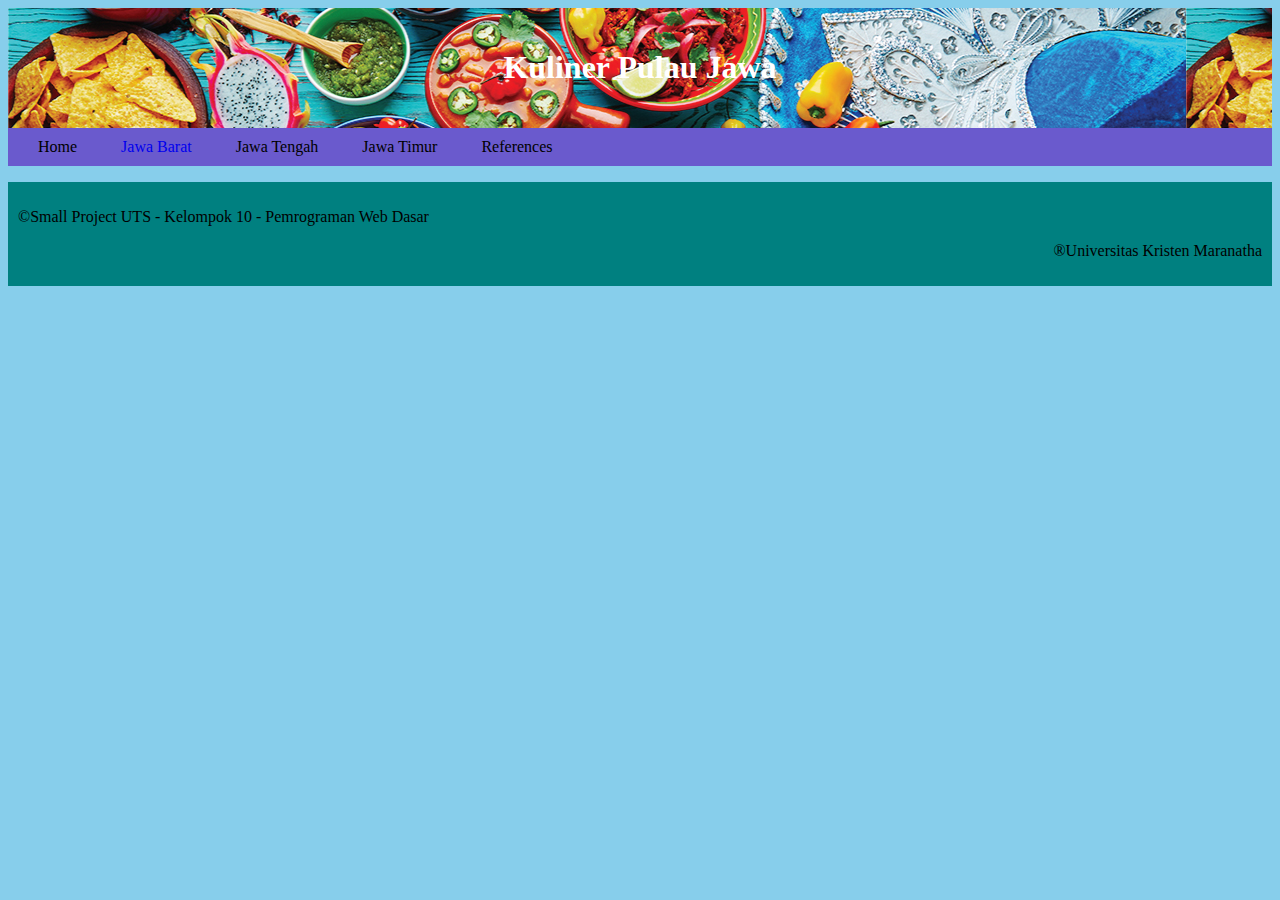
<file: index.html>
<!DOCTYPE html>
<html lang="en">
<head>
    <meta charset="UTF-8">
    <meta http-equiv="X-UA-Compatible" content="IE=edge">
    <meta name="viewport" content="width=device-width, initial-scale=1.0">
    <title>Local Culinary</title>
    <link rel="stylesheet" href="css/style.css">
</head>
<body style="background-color: skyblue;">
    <header>
        <div class="bg">
            <h1 class="h1">Kuliner Pulau Jawa</h1>
        </div>    
    </header>
    <nav>
        <ul>
            <li>Home</li>
            <li><a href="index2.html" target="_blank">Jawa Barat</a></li>
            <li>Jawa Tengah</li>
            <li>Jawa Timur</li>
            <li>References</li>
        </ul>
    </nav>
<!--artikel-->
<!--artikel-->
<!--artikel-->
<!--artikel-->
<!--artikel-->
    <footer>
        <p id="copy">&#169;Small Project UTS - Kelompok 10 - Pemrograman Web Dasar</p>
        <p>&#174;Universitas Kristen Maranatha</p>
    </footer>
</body>
</html>

<!--
Copyright ©️ [Year] [Your Name or Company]. All Rights Reserved
-->

<!--
<a href="#Home">Home</a>
<a href="#Jawa Barat">Jawa Barat</a>
<a href="#Jawa Tengah">Jawa Tengah</a>
<a href="#Jawa Timur">Jawa Timur</a>
<a href="#References">References</a>
-->

<!--
<h1 id="Home"></h1>
<h1 id="Jawa Barat"></h1>
<h1 id="Jawa Tengah"></h1>
<h1 id="Jawa Timur"></h1>
<h1 id="References"></h1>
-->

<!--
    <a href="halaman2.html" target="_blank">
-->
</file>
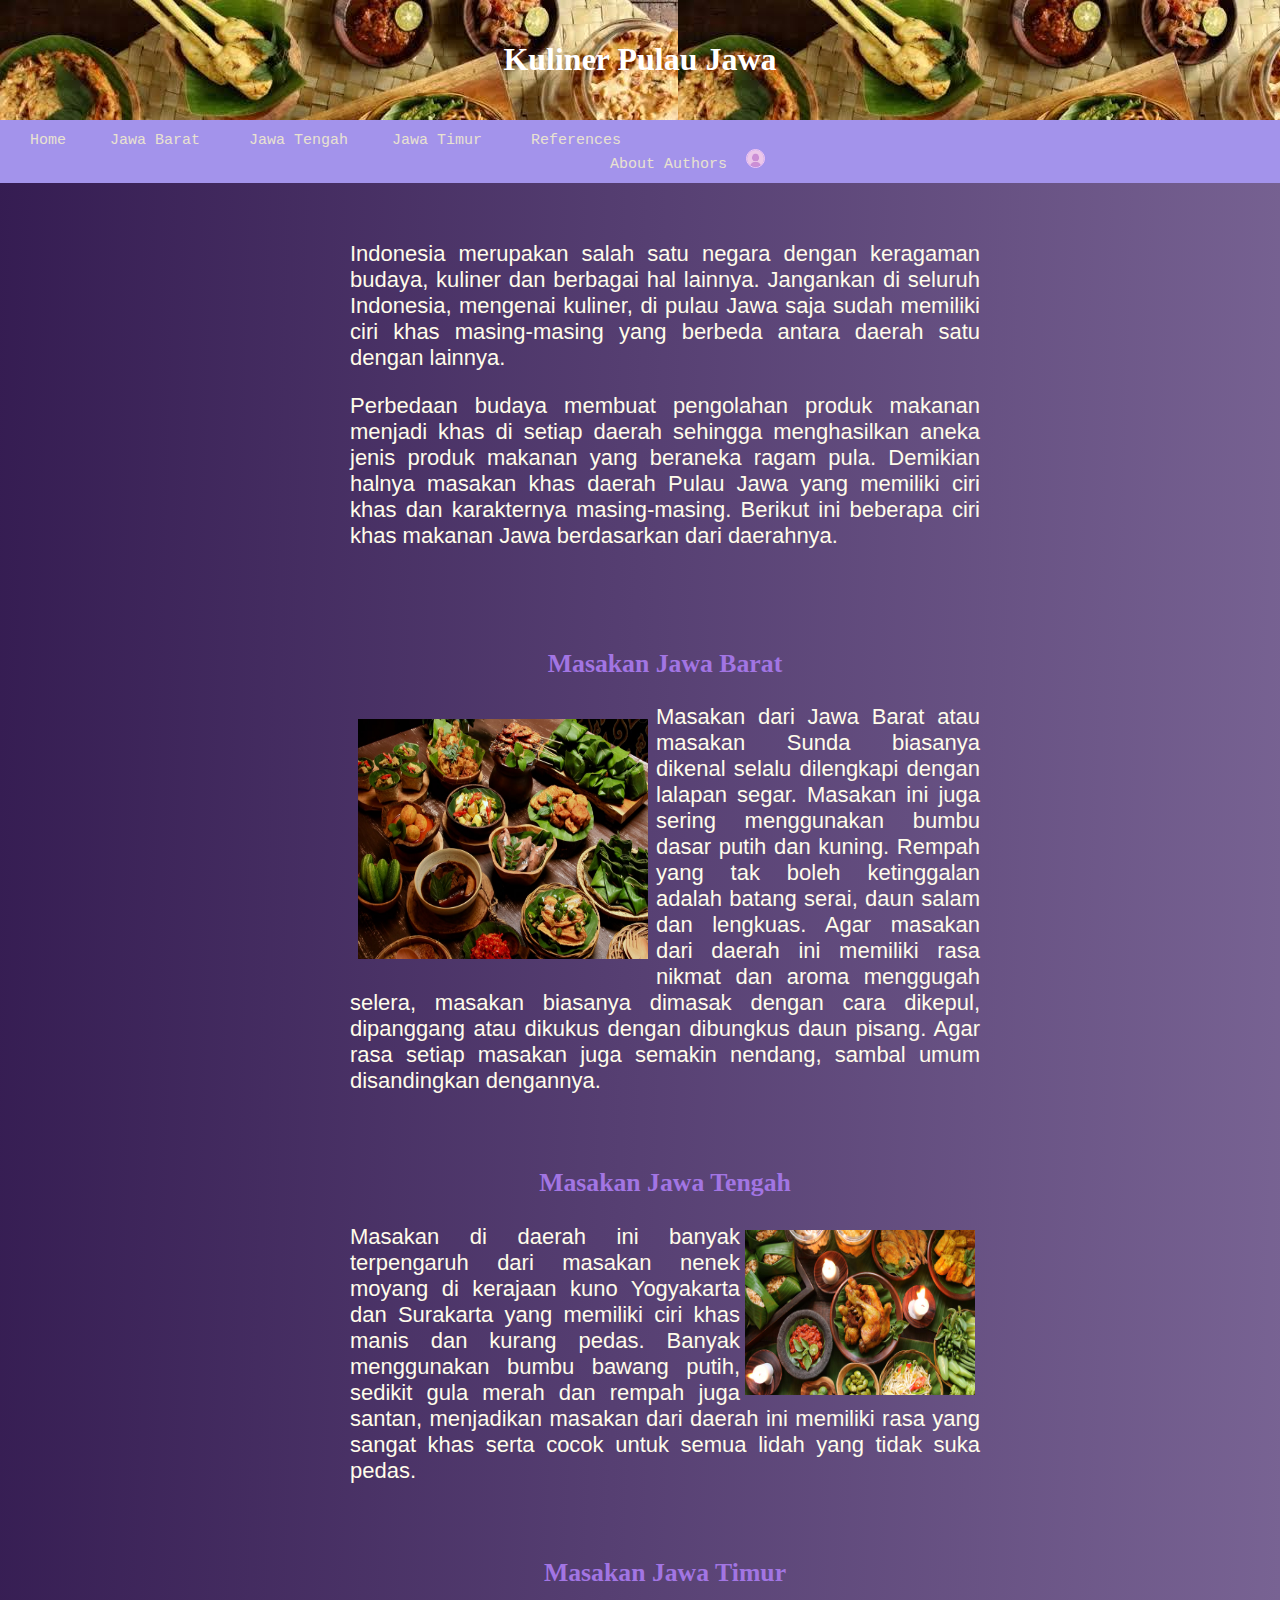
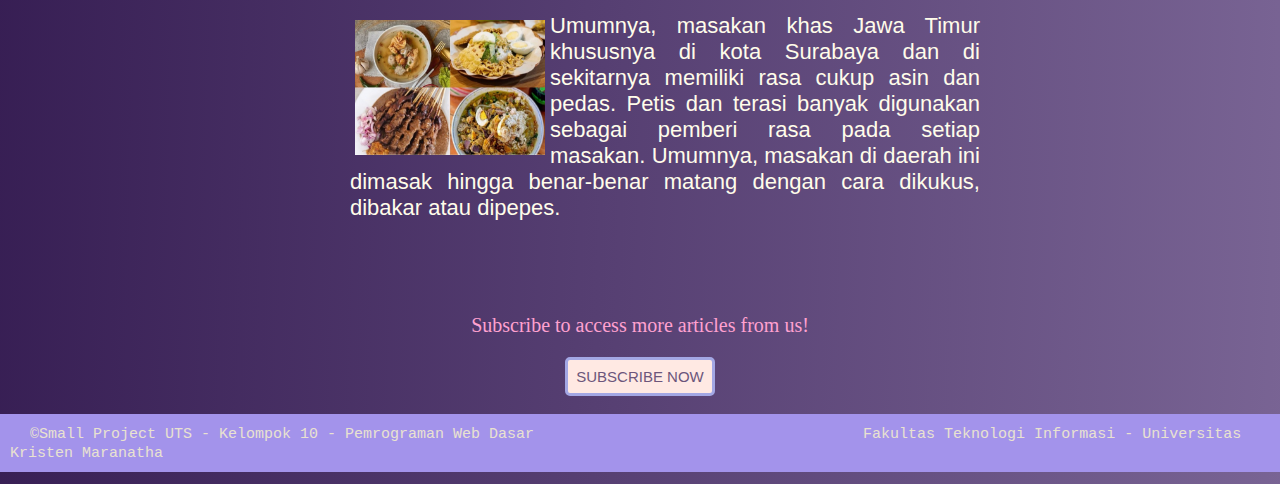
<file: UTS/index.html>
<!--HOME PAGE-->

<!DOCTYPE html>
<html lang="en">
  <head>
    <meta charset="UTF-8" />
    <meta http-equiv="X-UA-Compatible" content="IE=edge" />
    <meta name="viewport" content="width=device-width, initial-scale=1.0" />
    <title>Local Culinary</title>
    <link rel="stylesheet" href="css/style.css" />
  </head>
  <body>
    <header>
      <div class="bg">
        <div class=""><h1 class="h1">Kuliner Pulau Jawa</h1></div>
      </div>
    </header>
    <nav>
      <ul>
        <li>Home</li>
        <li>
          <a class="jawa" href="index2.html" target="_blank">Jawa Barat</a>
        </li>
        <li><a class="jawa" href="index3.html" target="_blank">Jawa Tengah</a></li>
        <li>
          <a class="jawa" href="index4.html" target="_blank">Jawa Timur</a>
        </li>
        <li><a class="jawa" href="index5.html" target="_blank">References</a></li>
        <span class="author">
          <li class="author2">
            <a href="index6.html" target="_blank" class="author2"
              >About Authors</a
            >
          </li>
          <img class="img1" src="src/orang.jpeg">
      </ul>
    </nav>
    <article>
      <div class="isi">
        <div>
          
        <p>
          Indonesia merupakan salah satu negara dengan keragaman budaya, kuliner
          dan berbagai hal lainnya. Jangankan di seluruh Indonesia, mengenai
          kuliner, di pulau Jawa saja sudah memiliki ciri khas masing-masing
          yang berbeda antara daerah satu dengan lainnya.
        </p>
        </p> 
      
        <p>
          Perbedaan budaya membuat pengolahan produk makanan menjadi khas di
          setiap daerah sehingga menghasilkan aneka jenis produk makanan yang
          beraneka ragam pula. Demikian halnya masakan khas daerah Pulau Jawa
          yang memiliki ciri khas dan karakternya masing-masing. Berikut ini
          beberapa ciri khas makanan Jawa berdasarkan dari daerahnya.
        </p> 
        </div>
        <br><br>
        <h3>Masakan Jawa Barat</h3>
        <div> <img class="img2" src="src/jabar.jpeg" align="left" HSPACE="8" VSPACE="15">
          <p>
          Masakan dari Jawa Barat atau masakan Sunda biasanya dikenal selalu
          dilengkapi dengan lalapan segar. Masakan ini juga sering menggunakan
          bumbu dasar putih dan kuning. Rempah yang tak boleh ketinggalan adalah
          batang serai, daun salam dan lengkuas. Agar masakan dari daerah ini
          memiliki rasa nikmat dan aroma menggugah selera, masakan biasanya
          dimasak dengan cara dikepul, dipanggang atau dikukus dengan dibungkus
          daun pisang. Agar rasa setiap masakan juga semakin nendang, sambal
          umum disandingkan dengannya.
        </p> 
        </div>
        <br>

        <h3>Masakan Jawa Tengah</h3>
        <div> <img class="img3" src="src/jateng.jpeg" align="Right" hspace="5" vspace="6">
          <p>
          Masakan di daerah ini banyak terpengaruh dari masakan nenek moyang di
          kerajaan kuno Yogyakarta dan Surakarta yang memiliki ciri khas manis
          dan kurang pedas. Banyak menggunakan bumbu bawang putih, sedikit gula
          merah dan rempah juga santan, menjadikan masakan dari daerah ini
          memiliki rasa yang sangat khas serta cocok untuk semua lidah yang
          tidak suka pedas.
          </p>
        </div>
        <br>

        <h3>Masakan Jawa Timur</h3>
        <div> <img class="img4" src="src/jatim.jpeg" align="left" hspace="5" vspace="7">
          <p>
          Umumnya, masakan khas Jawa Timur khususnya di kota Surabaya dan di
          sekitarnya memiliki rasa cukup asin dan pedas. Petis dan terasi banyak
          digunakan sebagai pemberi rasa pada setiap masakan. Umumnya, masakan
          di daerah ini dimasak hingga benar-benar matang dengan cara dikukus,
          dibakar atau dipepes.
        </p>
        </div>
      </div>
    </article>
    <br /><br>

    <p class="subs">Subscribe to access more articles from us!</p>

    <button>Subscribe now</button>
    <br />
    

    <!--artikel-->
    <!--artikel-->
    <!--artikel-->
    <!--artikel-->
    <!--artikel-->
    <footer>
      <div>
        <ul class="footer">
          <li class="copy">
            &#169;Small Project UTS - Kelompok 10 - Pemrograman Web Dasar
          </li>
          <li class="maranatha">
            <a href="https://it.maranatha.edu/" target="_blank"
              >Fakultas Teknologi Informasi - Universitas Kristen Maranatha</a
            >
          </li>
        </ul>
      </div>
    </footer>
    <script>
      function subscribeUs() {
        let email = prompt("What is your email?");
        if (email.length) {
          alert("Subscribed! Thanks, we will be in touch!");
        } else {
          alert("No email, please try again!");
        }
      }
      let subsButton = document.querySelector("button");
      subsButton.addEventListener("click", subscribeUs);
    </script>
  </body>
</html>

<!--
Copyright ©️ [Year] [Your Name or Company]. All Rights Reserved
-->

<!--
<a href="#Home">Home</a>
<a href="#Jawa Barat">Jawa Barat</a>
<a href="#Jawa Tengah">Jawa Tengah</a>
<a href="#Jawa Timur">Jawa Timur</a>
<a href="#References">References</a>
-->

<!--
<h1 id="Home"></h1>
<h1 id="Jawa Barat"></h1>
<h1 id="Jawa Tengah"></h1>
<h1 id="Jawa Timur"></h1>
<h1 id="References"></h1>
-->

<!--
    <a href="halaman2.html" target="_blank">
-->
</file>
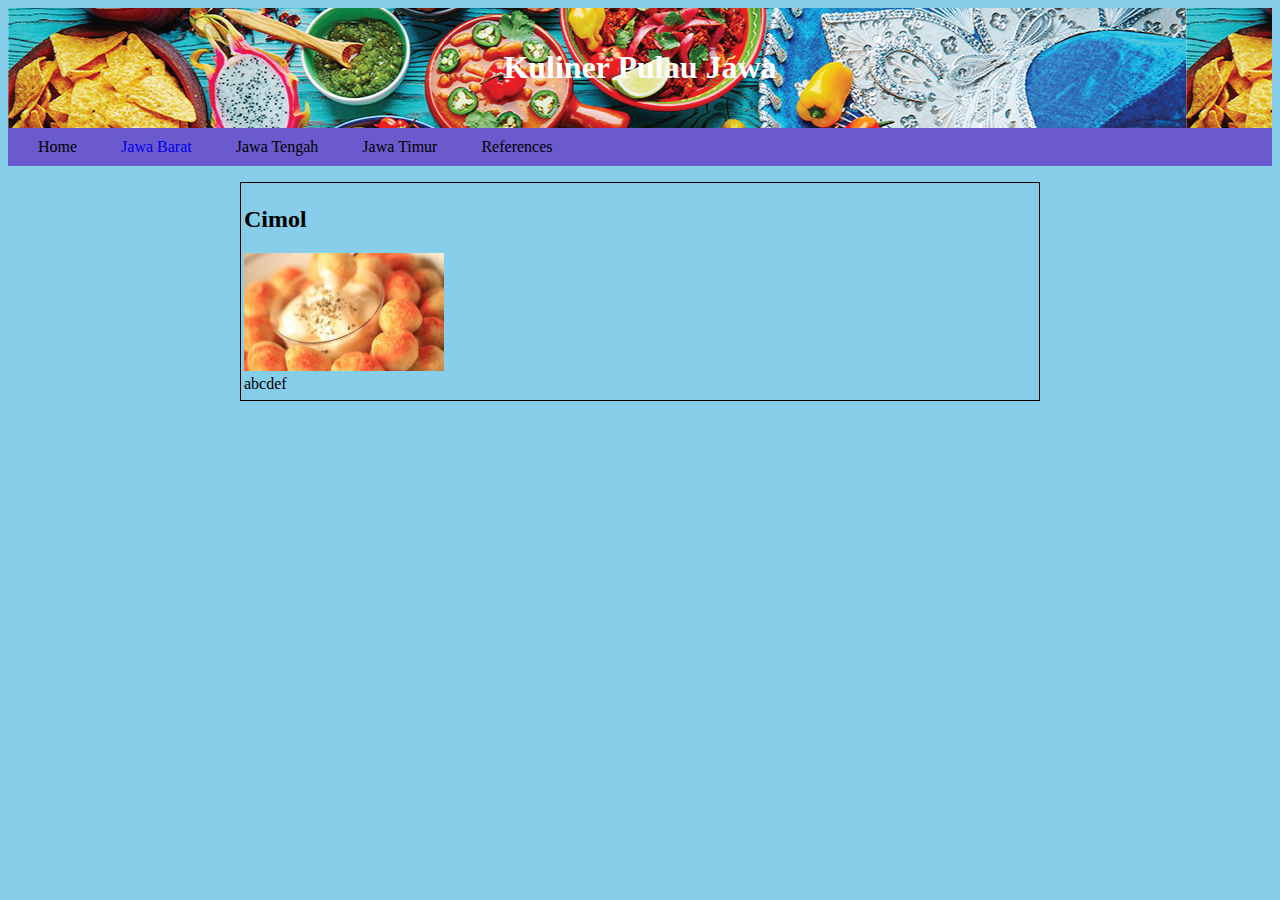
<file: index2.html>
<!DOCTYPE html>
<html lang="en">
<head>
    <meta charset="UTF-8">
    <meta http-equiv="X-UA-Compatible" content="IE=edge">
    <meta name="viewport" content="width=device-width, initial-scale=1.0">
    <title>Kuliner Jawa Barat</title>
    <link rel="stylesheet" href="css/style2.css">
</head>
<body style="background-color: skyblue;">
    <header>
        <div class="bg">
            <h1 class="h1">Kuliner Pulau Jawa</h1>
        </div>    
    </header>
    <nav>
        <ul>
            <li>Home</li>
            <li><a href="index2.html" target="_blank">Jawa Barat</a></li>
            <li>Jawa Tengah</li>
            <li>Jawa Timur</li>
            <li>References</li>
        </ul>
    </nav>
    <table>
        <tr>
            <td><h2>Cimol</h2><img src="src/cimol.jpg"><br>abcdef</td>
            <td></td>
        </tr>
        <tr>
            <td></td>
            <td></td>
        </tr>
    </table>
</body>
</html>

<!--
    <img src="src/cimol.jpeg">
    <img src="src/">
    <img src="src/">
    <img src="src/">
-->
</file>
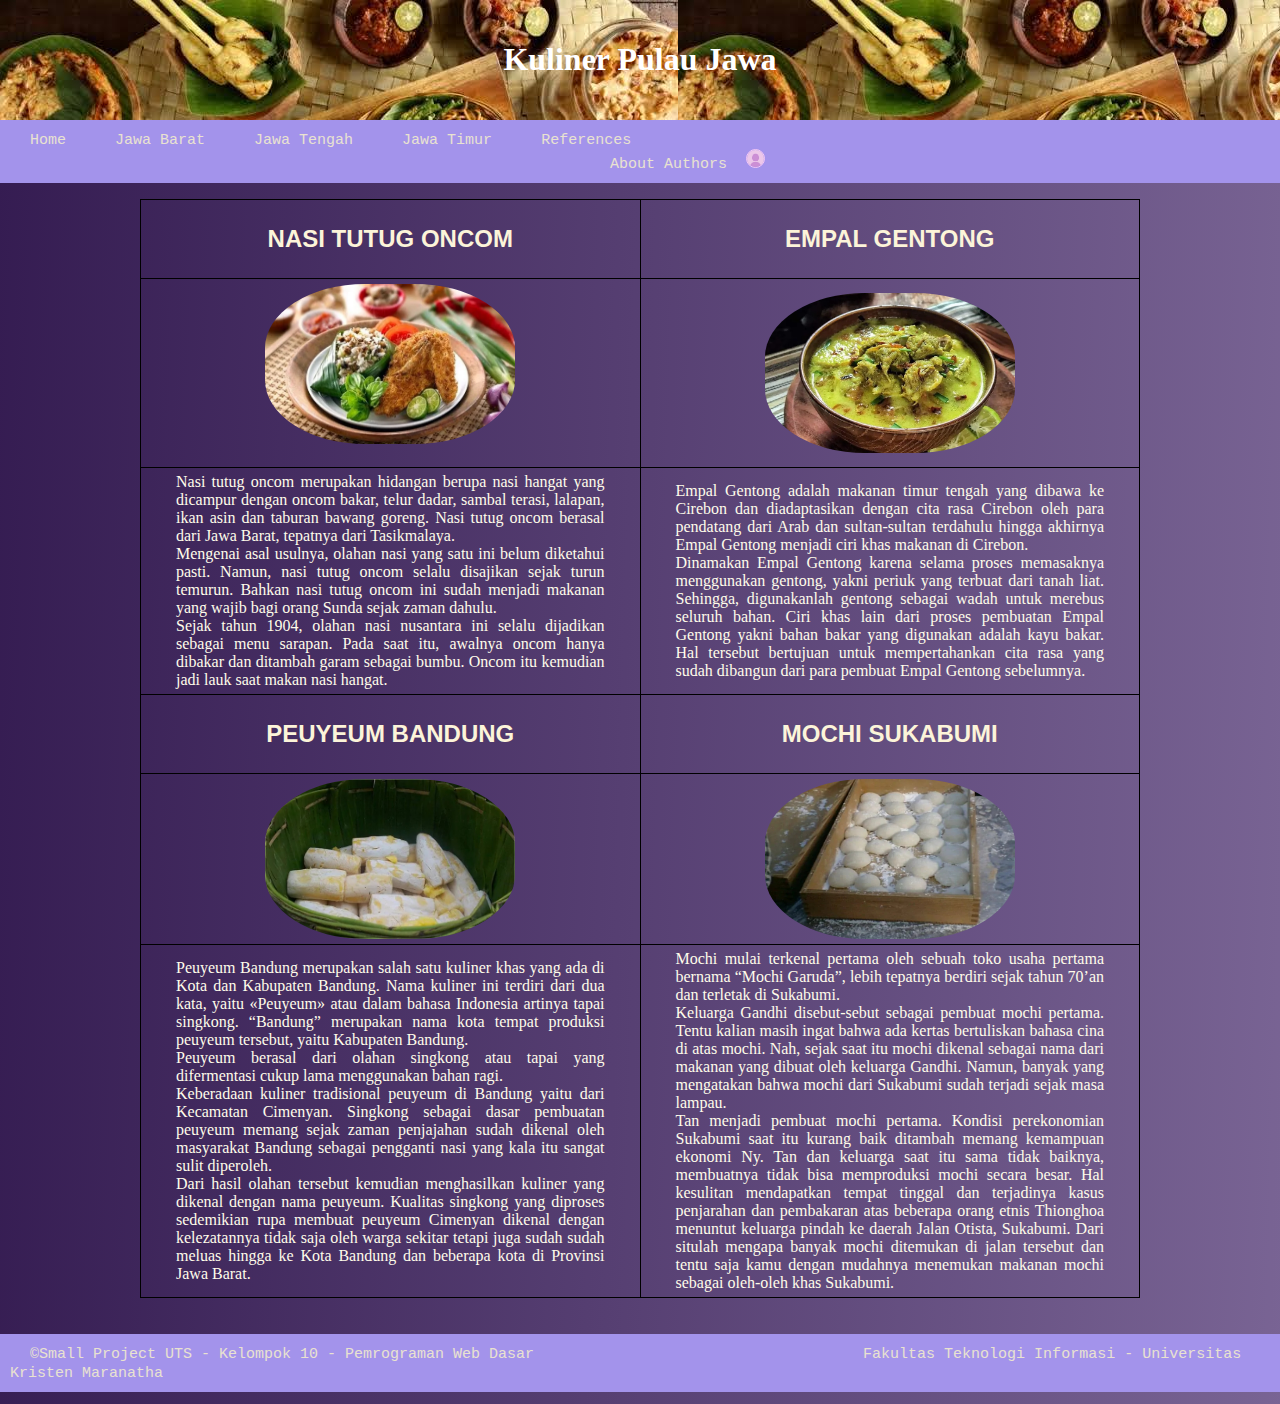
<file: uts/index2.html>
<!--JAWA BARAT-->

<!DOCTYPE html>
<html lang="en">
  <head>
    <meta charset="UTF-8" />
    <meta http-equiv="X-UA-Compatible" content="IE=edge" />
    <meta name="viewport" content="width=device-width, initial-scale=1.0" />
    <title>Kuliner Jawa Barat</title>
    <link rel="stylesheet" href="css/style2.css" />
  </head>
  <body>
    <header>
      <div class="bg">
        <div class=""><h1 class="h1">Kuliner Pulau Jawa</h1></div>
      </div>
    </header>
    <nav>
      <ul>
        <li>
          <a class="jawa" href="index.html" target="_blank">Home</a>
        </li>
        <li>
          <a class="jawa" href="index2.html" target="_blank">Jawa Barat</a>
        </li>
        <li>
          <a class="jawa" href="index3.html" target="_blank">Jawa Tengah</a>
        </li>
        <li>
          <a class="jawa" href="index4.html" target="_blank">Jawa Timur</a>
        </li>
        <li class="references">
          <a class="jawa" href="index5.html" target="_blank">References</a>
        </li>
        <span class="author">
          <li class="author2">
            <a href="index6.html" target="_blank" class="author2"
              >About Authors</a
            >
          </li>
          <img class="img1" src="src/orang.jpeg" />
        </span>
      </ul>
    </nav>
    <table>
      <tr>
        <td>
          <h2>Nasi Tutug Oncom</h2>
        </td>
        <td>
          <h2>Empal Gentong</h2>
        </td>
      </tr>
      <tr>
        <td><img class="foto1" src="src/nasitutugoncom.jpg" /><br /></td>
        <td>
          <img class="foto1" src="src/empalgentong.jpg" />
        </td>
      </tr>
      <tr>
        <td>
          Nasi tutug oncom merupakan hidangan berupa nasi hangat yang dicampur dengan oncom bakar, telur dadar, sambal terasi, lalapan, ikan asin dan taburan bawang goreng. Nasi tutug oncom berasal dari Jawa Barat, tepatnya dari Tasikmalaya. <br>
          Mengenai asal usulnya, olahan nasi yang satu ini belum diketahui pasti. Namun, nasi tutug oncom selalu disajikan sejak turun temurun. Bahkan nasi tutug oncom ini sudah menjadi makanan yang wajib bagi orang Sunda sejak zaman dahulu. <br>
          Sejak tahun 1904, olahan nasi nusantara ini selalu dijadikan sebagai menu sarapan. Pada saat itu, awalnya oncom hanya dibakar dan ditambah garam sebagai bumbu. Oncom itu kemudian jadi lauk saat makan nasi hangat. <br>
        </td>
        <td>
          Empal Gentong adalah makanan timur tengah yang dibawa ke Cirebon dan diadaptasikan dengan cita rasa Cirebon oleh para pendatang dari Arab dan sultan-sultan terdahulu hingga akhirnya Empal Gentong menjadi ciri khas makanan di Cirebon. <br>
          Dinamakan Empal Gentong karena selama proses memasaknya menggunakan gentong, yakni periuk yang terbuat dari tanah liat. Sehingga, digunakanlah gentong sebagai wadah untuk merebus seluruh bahan. Ciri khas lain dari proses pembuatan Empal Gentong yakni bahan bakar yang digunakan adalah kayu bakar. Hal tersebut bertujuan untuk mempertahankan cita rasa yang sudah dibangun dari para pembuat Empal Gentong sebelumnya. <br>
        </td>
      </tr>
      <tr>
        <td>
          <h2>Peuyeum Bandung</h2>
        </td>
        <td>
          <h2>Mochi Sukabumi</h2>
        </td>
      </tr>
      <tr>
        <td><img class="foto1" src="src/peuyeumbandung.jpg" /></td>
        <td><img class="foto1" src="src/mochisukabumi.jpg" /></td>
      </tr>
      <tr>
        <td>
          Peuyeum Bandung merupakan salah satu kuliner khas yang ada di Kota dan Kabupaten Bandung. Nama kuliner ini terdiri dari dua kata, yaitu «Peuyeum» atau dalam bahasa Indonesia artinya tapai singkong. “Bandung” merupakan nama kota tempat produksi peuyeum tersebut, yaitu Kabupaten Bandung. <br>
          Peuyeum berasal dari olahan singkong atau tapai yang difermentasi cukup lama menggunakan bahan ragi. <br>
          Keberadaan kuliner tradisional peuyeum di Bandung yaitu dari Kecamatan Cimenyan. Singkong sebagai dasar pembuatan peuyeum memang sejak zaman penjajahan sudah dikenal oleh masyarakat Bandung sebagai pengganti nasi yang kala itu sangat sulit diperoleh. <br>
          Dari hasil olahan tersebut kemudian menghasilkan kuliner yang dikenal dengan nama peuyeum. Kualitas singkong yang diproses sedemikian rupa membuat peuyeum Cimenyan dikenal dengan kelezatannya tidak saja oleh warga sekitar tetapi juga sudah sudah meluas hingga ke Kota Bandung dan beberapa kota di Provinsi Jawa Barat. <br>
        </td>
        <td>
          Mochi mulai terkenal pertama oleh sebuah toko usaha pertama bernama “Mochi Garuda”, lebih tepatnya berdiri sejak tahun 70’an dan terletak di Sukabumi. <br>
          Keluarga Gandhi disebut-sebut sebagai pembuat mochi pertama. Tentu kalian masih ingat bahwa ada kertas bertuliskan bahasa cina di atas mochi. Nah, sejak saat itu mochi dikenal sebagai nama dari makanan yang dibuat oleh keluarga Gandhi. Namun, banyak yang mengatakan bahwa mochi dari Sukabumi sudah terjadi sejak masa lampau. <br>
          Tan menjadi pembuat mochi pertama. Kondisi perekonomian Sukabumi saat itu kurang baik ditambah memang kemampuan ekonomi Ny. Tan dan keluarga saat itu sama tidak baiknya, membuatnya tidak bisa memproduksi mochi secara besar. Hal kesulitan mendapatkan tempat tinggal dan terjadinya kasus penjarahan dan pembakaran atas beberapa orang etnis Thionghoa menuntut keluarga pindah ke daerah Jalan Otista, Sukabumi. Dari situlah mengapa banyak mochi ditemukan di jalan tersebut dan tentu saja kamu dengan mudahnya menemukan makanan mochi sebagai oleh-oleh khas Sukabumi.
        </td>
      </tr>
    </table>
    <br><br>
    <footer>
      <div>
        <ul class="footer">
          <li class="copy">
            &#169;Small Project UTS - Kelompok 10 - Pemrograman Web Dasar
          </li>
          <li class="maranatha">
            <a href="https://it.maranatha.edu/" target="_blank"
              >Fakultas Teknologi Informasi - Universitas Kristen Maranatha</a
            >
          </li>
        </ul>
      </div>
    </footer>
  </body>
</html>
</file>
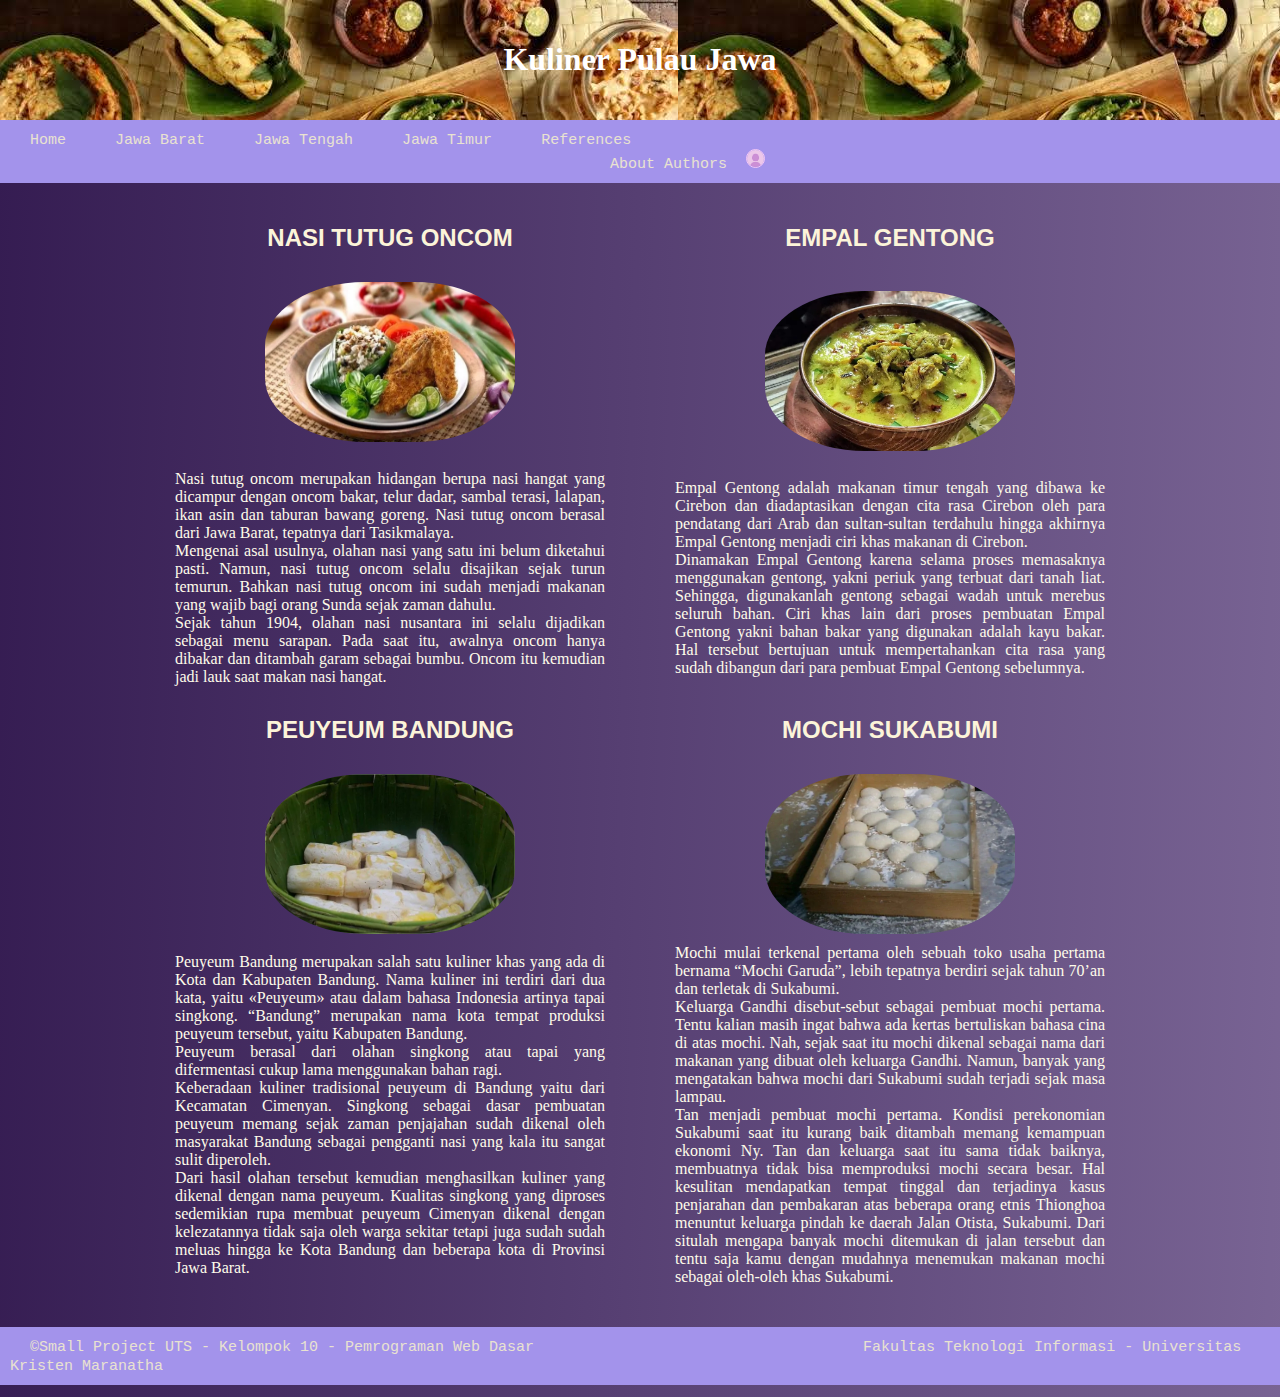
<file: UTS/index2.html>
<!--JAWA BARAT-->

<!DOCTYPE html>
<html lang="en">
  <head>
    <meta charset="UTF-8" />
    <meta http-equiv="X-UA-Compatible" content="IE=edge" />
    <meta name="viewport" content="width=device-width, initial-scale=1.0" />
    <title>Kuliner Jawa Barat</title>
    <link rel="stylesheet" href="css/style2.css" />
  </head>
  <body>
    <header>
      <div class="bg">
        <div class=""><h1 class="h1">Kuliner Pulau Jawa</h1></div>
      </div>
    </header>
    <nav>
      <ul>
        <li>
          <a class="jawa" href="index.html" target="_blank">Home</a>
        </li>
        <li>
          <a class="jawa" href="index2.html" target="_blank">Jawa Barat</a>
        </li>
        <li>
          <a class="jawa" href="index3.html" target="_blank">Jawa Tengah</a>
        </li>
        <li>
          <a class="jawa" href="index4.html" target="_blank">Jawa Timur</a>
        </li>
        <li class="references">
          <a class="jawa" href="index5.html" target="_blank">References</a>
        </li>
        <span class="author">
          <li class="author2">
            <a href="index6.html" target="_blank" class="author2"
              >About Authors</a
            >
          </li>
          <img class="img1" src="src/orang.jpeg" />
        </span>
      </ul>
    </nav>
    <table>
      <tr>
        <td>
          <h2>Nasi Tutug Oncom</h2>
        </td>
        <td>
          <h2>Empal Gentong</h2>
        </td>
      </tr>
      <tr>
        <td><img class="foto1" src="src/nasitutugoncom.jpg" /><br /></td>
        <td>
          <img class="foto1" src="src/empalgentong.jpg" />
        </td>
      </tr>
      <tr>
        <td>
          Nasi tutug oncom merupakan hidangan berupa nasi hangat yang dicampur
          dengan oncom bakar, telur dadar, sambal terasi, lalapan, ikan asin dan
          taburan bawang goreng. Nasi tutug oncom berasal dari Jawa Barat,
          tepatnya dari Tasikmalaya. <br />
          Mengenai asal usulnya, olahan nasi yang satu ini belum diketahui
          pasti. Namun, nasi tutug oncom selalu disajikan sejak turun temurun.
          Bahkan nasi tutug oncom ini sudah menjadi makanan yang wajib bagi
          orang Sunda sejak zaman dahulu. <br />
          Sejak tahun 1904, olahan nasi nusantara ini selalu dijadikan sebagai
          menu sarapan. Pada saat itu, awalnya oncom hanya dibakar dan ditambah
          garam sebagai bumbu. Oncom itu kemudian jadi lauk saat makan nasi
          hangat. <br />
        </td>
        <td>
          Empal Gentong adalah makanan timur tengah yang dibawa ke Cirebon dan
          diadaptasikan dengan cita rasa Cirebon oleh para pendatang dari Arab
          dan sultan-sultan terdahulu hingga akhirnya Empal Gentong menjadi ciri
          khas makanan di Cirebon. <br />
          Dinamakan Empal Gentong karena selama proses memasaknya menggunakan
          gentong, yakni periuk yang terbuat dari tanah liat. Sehingga,
          digunakanlah gentong sebagai wadah untuk merebus seluruh bahan. Ciri
          khas lain dari proses pembuatan Empal Gentong yakni bahan bakar yang
          digunakan adalah kayu bakar. Hal tersebut bertujuan untuk
          mempertahankan cita rasa yang sudah dibangun dari para pembuat Empal
          Gentong sebelumnya. <br />
        </td>
      </tr>
      <tr>
        <td>
          <h2>Peuyeum Bandung</h2>
        </td>
        <td>
          <h2>Mochi Sukabumi</h2>
        </td>
      </tr>
      <tr>
        <td><img class="foto1" src="src/peuyeumbandung.jpg" /></td>
        <td><img class="foto1" src="src/mochisukabumi.jpg" /></td>
      </tr>
      <tr>
        <td>
          Peuyeum Bandung merupakan salah satu kuliner khas yang ada di Kota dan
          Kabupaten Bandung. Nama kuliner ini terdiri dari dua kata, yaitu
          «Peuyeum» atau dalam bahasa Indonesia artinya tapai singkong.
          “Bandung” merupakan nama kota tempat produksi peuyeum tersebut, yaitu
          Kabupaten Bandung. <br />
          Peuyeum berasal dari olahan singkong atau tapai yang difermentasi
          cukup lama menggunakan bahan ragi. <br />
          Keberadaan kuliner tradisional peuyeum di Bandung yaitu dari Kecamatan
          Cimenyan. Singkong sebagai dasar pembuatan peuyeum memang sejak zaman
          penjajahan sudah dikenal oleh masyarakat Bandung sebagai pengganti
          nasi yang kala itu sangat sulit diperoleh. <br />
          Dari hasil olahan tersebut kemudian menghasilkan kuliner yang dikenal
          dengan nama peuyeum. Kualitas singkong yang diproses sedemikian rupa
          membuat peuyeum Cimenyan dikenal dengan kelezatannya tidak saja oleh
          warga sekitar tetapi juga sudah sudah meluas hingga ke Kota Bandung
          dan beberapa kota di Provinsi Jawa Barat. <br />
        </td>
        <td>
          Mochi mulai terkenal pertama oleh sebuah toko usaha pertama bernama
          “Mochi Garuda”, lebih tepatnya berdiri sejak tahun 70’an dan terletak
          di Sukabumi. <br />
          Keluarga Gandhi disebut-sebut sebagai pembuat mochi pertama. Tentu
          kalian masih ingat bahwa ada kertas bertuliskan bahasa cina di atas
          mochi. Nah, sejak saat itu mochi dikenal sebagai nama dari makanan
          yang dibuat oleh keluarga Gandhi. Namun, banyak yang mengatakan bahwa
          mochi dari Sukabumi sudah terjadi sejak masa lampau. <br />
          Tan menjadi pembuat mochi pertama. Kondisi perekonomian Sukabumi saat
          itu kurang baik ditambah memang kemampuan ekonomi Ny. Tan dan keluarga
          saat itu sama tidak baiknya, membuatnya tidak bisa memproduksi mochi
          secara besar. Hal kesulitan mendapatkan tempat tinggal dan terjadinya
          kasus penjarahan dan pembakaran atas beberapa orang etnis Thionghoa
          menuntut keluarga pindah ke daerah Jalan Otista, Sukabumi. Dari
          situlah mengapa banyak mochi ditemukan di jalan tersebut dan tentu
          saja kamu dengan mudahnya menemukan makanan mochi sebagai oleh-oleh
          khas Sukabumi.
        </td>
      </tr>
    </table>
    <br /><br />
    <footer>
      <div>
        <ul class="footer">
          <li class="copy">
            &#169;Small Project UTS - Kelompok 10 - Pemrograman Web Dasar
          </li>
          <li class="maranatha">
            <a href="https://it.maranatha.edu/" target="_blank"
              >Fakultas Teknologi Informasi - Universitas Kristen Maranatha</a
            >
          </li>
        </ul>
      </div>
    </footer>
  </body>
</html>
</file>
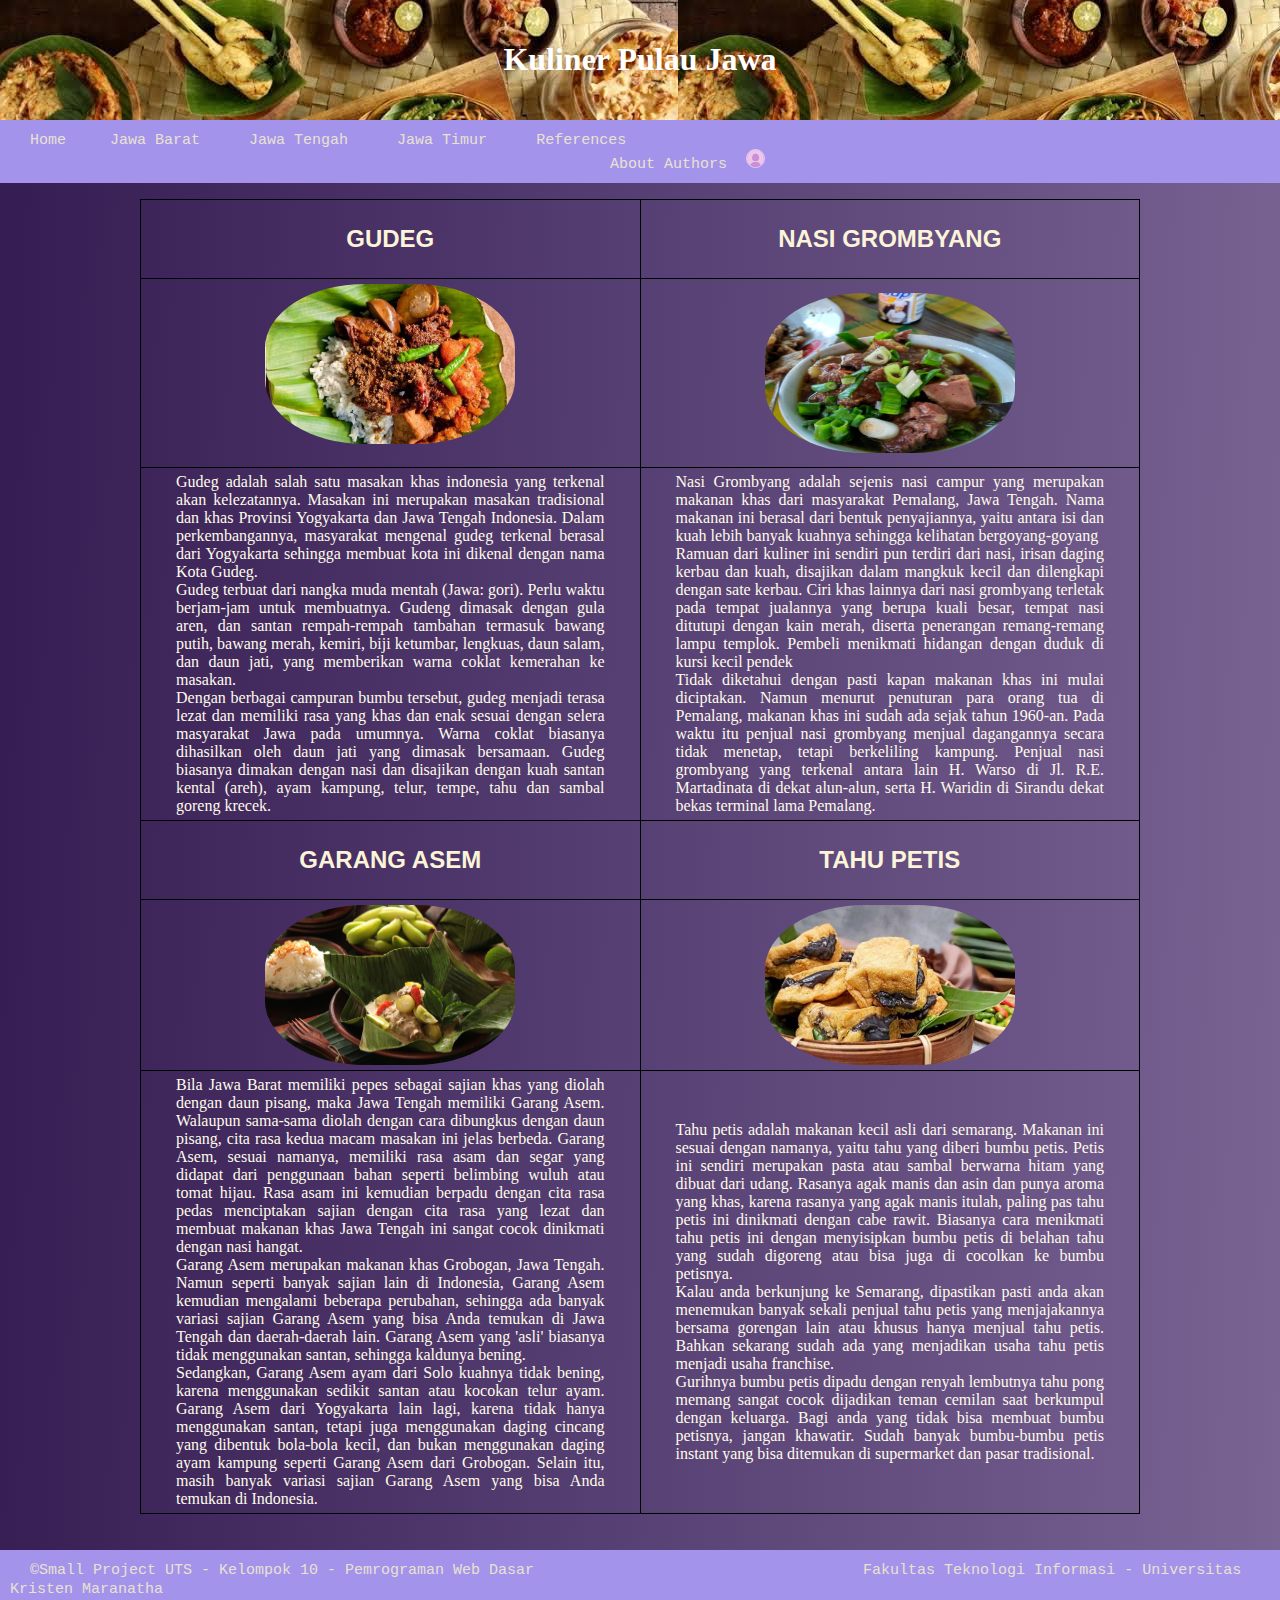
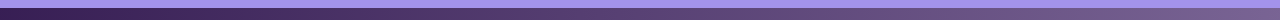
<file: uts/index3.html>
<!--JAWA TENGAH-->

<!DOCTYPE html>
<html lang="en">
  <head>
    <meta charset="UTF-8" />
    <meta http-equiv="X-UA-Compatible" content="IE=edge" />
    <meta name="viewport" content="width=device-width, initial-scale=1.0" />
    <title>Kuliner Jawa Tengah</title>
    <link rel="stylesheet" href="css/style3.css" />
  </head>
  <body>
    <header>
      <div class="bg">
        <div class=""><h1 class="h1">Kuliner Pulau Jawa</h1></div>
      </div>
    </header>
    <nav>
      <ul>
        <li><a class="jawa" href="index.html" target="_blank">Home</a></li>
        <li>
          <a class="jawa" href="index2.html" target="_blank">Jawa Barat</a>
        </li>
        <li>
          <a class="jawa" href="index3.html" target="_blank">Jawa Tengah</a>
        </li>
        <li>
          <a class="jawa" href="index4.html" target="_blank">Jawa Timur</a>
        </li>
        <li>
          <a class="jawa" href="index5.html" target="_blank">References</a>
        </li>
        <span class="author">
          <li class="author2">
            <a href="index6.html" target="_blank" class="author2"
              >About Authors</a
            >
          </li>
          <img class="img1" src="src/orang.jpeg" />
        </span>
      </ul>
    </nav>
    <table>
      <tr>
        <td>
          <h2>Gudeg</h2>
        </td>
        <td>
          <h2>Nasi Grombyang</h2>
        </td>
      </tr>
      <tr>
        <td><img class="foto1" src="src/gudeg.jpg" /><br /></td>
        <td>
          <img class="foto1" src="src/NasiGrombyang.jpg" />
        </td>
      </tr>
      <tr>
        <td>
          Gudeg adalah salah satu masakan khas indonesia yang terkenal akan kelezatannya. 
          Masakan ini merupakan masakan tradisional dan khas Provinsi Yogyakarta dan Jawa Tengah Indonesia. 
          Dalam perkembangannya, masyarakat mengenal gudeg terkenal berasal dari Yogyakarta 
          sehingga membuat kota ini dikenal dengan nama Kota Gudeg.<br>
          Gudeg terbuat dari nangka muda mentah (Jawa: gori). Perlu waktu berjam-jam untuk membuatnya. 
          Gudeng dimasak dengan gula aren, dan santan rempah-rempah tambahan termasuk bawang putih, bawang merah, 
          kemiri, biji ketumbar, lengkuas, daun salam, dan daun jati, yang memberikan warna coklat kemerahan ke masakan.<br>
          Dengan berbagai campuran bumbu tersebut, gudeg menjadi terasa lezat dan memiliki rasa yang khas dan 
          enak sesuai dengan selera masyarakat Jawa pada umumnya. Warna coklat biasanya dihasilkan oleh daun jati 
          yang dimasak bersamaan. Gudeg biasanya dimakan dengan nasi dan disajikan dengan kuah santan kental (areh), 
          ayam kampung, telur, tempe, tahu dan sambal goreng krecek.
        </td>
        <td>
          Nasi Grombyang adalah sejenis nasi campur yang merupakan makanan khas dari masyarakat Pemalang, Jawa Tengah. 
          Nama makanan ini berasal dari bentuk penyajiannya, yaitu antara isi dan kuah lebih banyak kuahnya 
          sehingga kelihatan bergoyang-goyang <br>
          Ramuan dari kuliner ini sendiri pun terdiri dari nasi, irisan daging kerbau dan kuah, 
          disajikan dalam mangkuk kecil dan dilengkapi dengan sate kerbau. Ciri khas lainnya dari nasi grombyang terletak 
          pada tempat jualannya yang berupa kuali besar, tempat nasi ditutupi dengan kain merah, diserta penerangan 
          remang-remang lampu templok. Pembeli menikmati hidangan dengan duduk di kursi kecil pendek <br>
          Tidak diketahui dengan pasti kapan makanan khas ini mulai diciptakan. Namun menurut penuturan para orang tua 
          di Pemalang, makanan khas ini sudah ada sejak tahun 1960-an. Pada waktu itu penjual nasi grombyang menjual 
          dagangannya secara tidak menetap, tetapi berkeliling kampung. Penjual nasi grombyang yang terkenal antara lain 
          H. Warso di Jl. R.E. Martadinata di dekat alun-alun, serta H. Waridin di Sirandu dekat bekas terminal lama Pemalang.
        </td>
      </tr>
      <tr>
        <td>
          <h2>Garang Asem</h2>
        </td>
        <td>
          <h2>Tahu Petis</h2>
        </td>
      </tr>
      <tr>
        <td><img class="foto1" src="src/GarangAsem.jpg" /></td>
        <td><img class="foto1" src="src/tahupetis.jpg" /></td>
      </tr>
      <tr>
        <td>
          Bila Jawa Barat memiliki pepes sebagai sajian khas yang diolah dengan daun pisang, 
          maka Jawa Tengah memiliki Garang Asem. Walaupun sama-sama diolah dengan cara dibungkus dengan daun pisang, 
          cita rasa kedua macam masakan ini jelas berbeda. Garang Asem, sesuai namanya, memiliki rasa asam dan segar 
          yang didapat dari penggunaan bahan seperti belimbing wuluh atau tomat hijau. Rasa asam ini kemudian berpadu 
          dengan cita rasa pedas menciptakan sajian dengan cita rasa yang lezat dan membuat makanan khas Jawa Tengah 
          ini sangat cocok dinikmati dengan nasi hangat. <br>
          Garang Asem merupakan makanan khas Grobogan, Jawa Tengah. Namun seperti banyak sajian lain di Indonesia, 
          Garang Asem kemudian mengalami beberapa perubahan, sehingga ada banyak variasi sajian Garang Asem yang 
          bisa Anda temukan di Jawa Tengah dan daerah-daerah lain. Garang Asem yang 'asli' biasanya tidak menggunakan 
          santan, sehingga kaldunya bening. <br>
          Sedangkan, Garang Asem ayam dari Solo kuahnya tidak bening, karena menggunakan sedikit santan atau kocokan 
          telur ayam. Garang Asem dari Yogyakarta lain lagi, karena tidak hanya menggunakan santan, tetapi juga 
          menggunakan daging cincang yang dibentuk bola-bola kecil, dan bukan menggunakan daging ayam kampung seperti 
          Garang Asem dari Grobogan. Selain itu, masih banyak variasi sajian Garang Asem yang bisa Anda temukan di Indonesia.
        </td>
        <td>
          Tahu petis adalah makanan kecil asli dari semarang. Makanan ini sesuai dengan namanya, yaitu tahu yang diberi 
          bumbu petis. Petis ini sendiri merupakan pasta atau sambal berwarna hitam yang dibuat dari udang. Rasanya agak 
          manis dan asin dan punya aroma yang khas, karena rasanya yang agak manis itulah, paling pas tahu petis ini 
          dinikmati dengan cabe rawit. Biasanya cara menikmati tahu petis ini dengan menyisipkan bumbu petis di belahan 
          tahu yang sudah digoreng atau bisa juga di cocolkan ke bumbu petisnya. <br>
          Kalau anda berkunjung ke Semarang, dipastikan pasti anda akan menemukan banyak sekali penjual tahu petis 
          yang menjajakannya bersama gorengan lain atau khusus hanya menjual tahu petis. Bahkan sekarang sudah ada 
          yang menjadikan usaha tahu petis menjadi usaha franchise. <br>
          Gurihnya bumbu petis dipadu dengan renyah lembutnya tahu pong memang sangat cocok dijadikan teman cemilan 
          saat berkumpul dengan keluarga. Bagi anda yang tidak bisa membuat bumbu petisnya, jangan khawatir. 
          Sudah banyak bumbu-bumbu petis instant yang bisa ditemukan di supermarket dan pasar tradisional.
        </td>
      </tr>
    </table>
    <br><br>
    <footer>
      <div>
        <ul class="footer">
          <li class="copy">
            &#169;Small Project UTS - Kelompok 10 - Pemrograman Web Dasar
          </li>
          <li class="maranatha">
            <a href="https://it.maranatha.edu/" target="_blank"
              >Fakultas Teknologi Informasi - Universitas Kristen Maranatha</a
            >
          </li>
        </ul>
      </div>
    </footer>
  </body>
</html>
</file>
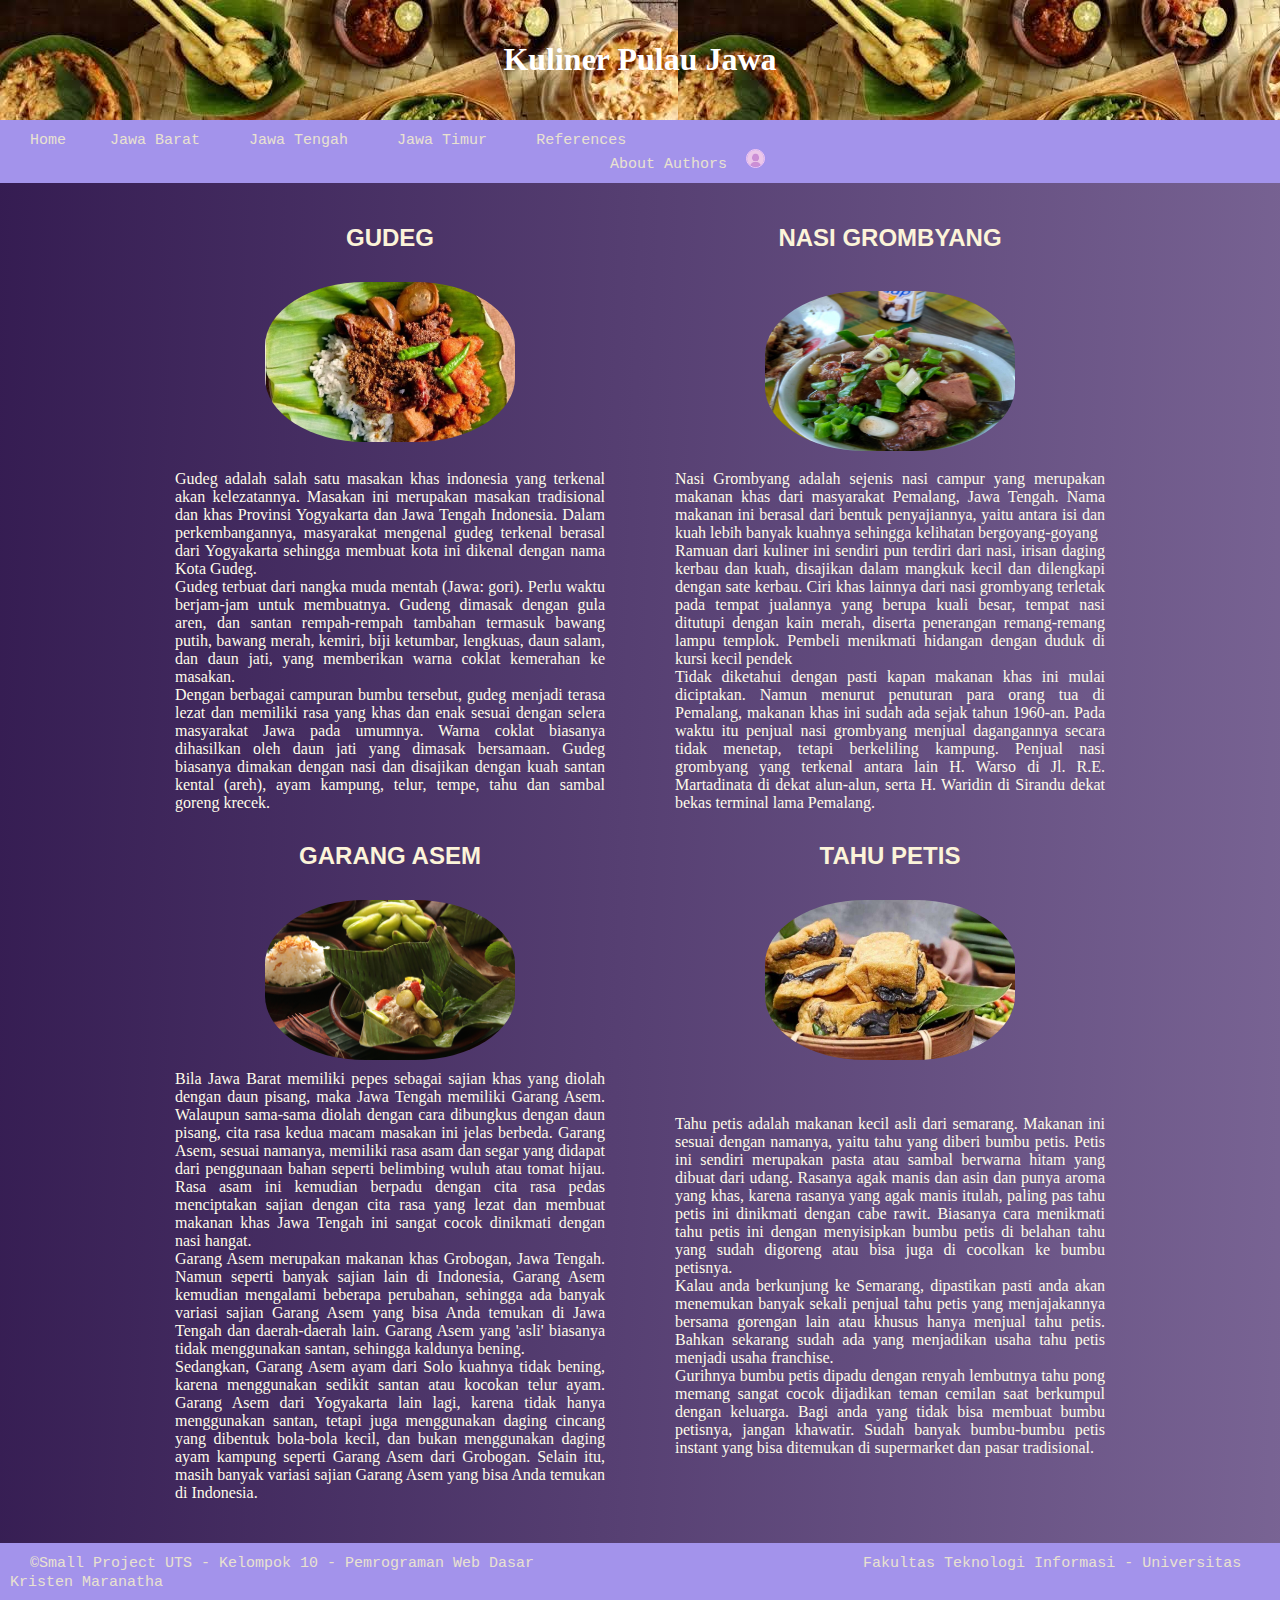
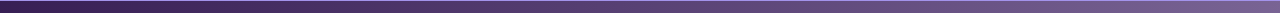
<file: UTS/index3.html>
<!--JAWA TENGAH-->

<!DOCTYPE html>
<html lang="en">
  <head>
    <meta charset="UTF-8" />
    <meta http-equiv="X-UA-Compatible" content="IE=edge" />
    <meta name="viewport" content="width=device-width, initial-scale=1.0" />
    <title>Kuliner Jawa Tengah</title>
    <link rel="stylesheet" href="css/style3.css" />
  </head>
  <body>
    <header>
      <div class="bg">
        <div class=""><h1 class="h1">Kuliner Pulau Jawa</h1></div>
      </div>
    </header>
    <nav>
      <ul>
        <li><a class="jawa" href="index.html" target="_blank">Home</a></li>
        <li>
          <a class="jawa" href="index2.html" target="_blank">Jawa Barat</a>
        </li>
        <li>
          <a class="jawa" href="index3.html" target="_blank">Jawa Tengah</a>
        </li>
        <li>
          <a class="jawa" href="index4.html" target="_blank">Jawa Timur</a>
        </li>
        <li>
          <a class="jawa" href="index5.html" target="_blank">References</a>
        </li>
        <span class="author">
          <li class="author2">
            <a href="index6.html" target="_blank" class="author2"
              >About Authors</a
            >
          </li>
          <img class="img1" src="src/orang.jpeg" />
        </span>
      </ul>
    </nav>
    <table>
      <tr>
        <td>
          <h2>Gudeg</h2>
        </td>
        <td>
          <h2>Nasi Grombyang</h2>
        </td>
      </tr>
      <tr>
        <td><img class="foto1" src="src/gudeg.jpg" /><br /></td>
        <td>
          <img class="foto1" src="src/NasiGrombyang.jpg" />
        </td>
      </tr>
      <tr>
        <td>
          Gudeg adalah salah satu masakan khas indonesia yang terkenal akan
          kelezatannya. Masakan ini merupakan masakan tradisional dan khas
          Provinsi Yogyakarta dan Jawa Tengah Indonesia. Dalam perkembangannya,
          masyarakat mengenal gudeg terkenal berasal dari Yogyakarta sehingga
          membuat kota ini dikenal dengan nama Kota Gudeg.<br />
          Gudeg terbuat dari nangka muda mentah (Jawa: gori). Perlu waktu
          berjam-jam untuk membuatnya. Gudeng dimasak dengan gula aren, dan
          santan rempah-rempah tambahan termasuk bawang putih, bawang merah,
          kemiri, biji ketumbar, lengkuas, daun salam, dan daun jati, yang
          memberikan warna coklat kemerahan ke masakan.<br />
          Dengan berbagai campuran bumbu tersebut, gudeg menjadi terasa lezat
          dan memiliki rasa yang khas dan enak sesuai dengan selera masyarakat
          Jawa pada umumnya. Warna coklat biasanya dihasilkan oleh daun jati
          yang dimasak bersamaan. Gudeg biasanya dimakan dengan nasi dan
          disajikan dengan kuah santan kental (areh), ayam kampung, telur,
          tempe, tahu dan sambal goreng krecek.
        </td>
        <td>
          Nasi Grombyang adalah sejenis nasi campur yang merupakan makanan khas
          dari masyarakat Pemalang, Jawa Tengah. Nama makanan ini berasal dari
          bentuk penyajiannya, yaitu antara isi dan kuah lebih banyak kuahnya
          sehingga kelihatan bergoyang-goyang <br />
          Ramuan dari kuliner ini sendiri pun terdiri dari nasi, irisan daging
          kerbau dan kuah, disajikan dalam mangkuk kecil dan dilengkapi dengan
          sate kerbau. Ciri khas lainnya dari nasi grombyang terletak pada
          tempat jualannya yang berupa kuali besar, tempat nasi ditutupi dengan
          kain merah, diserta penerangan remang-remang lampu templok. Pembeli
          menikmati hidangan dengan duduk di kursi kecil pendek <br />
          Tidak diketahui dengan pasti kapan makanan khas ini mulai diciptakan.
          Namun menurut penuturan para orang tua di Pemalang, makanan khas ini
          sudah ada sejak tahun 1960-an. Pada waktu itu penjual nasi grombyang
          menjual dagangannya secara tidak menetap, tetapi berkeliling kampung.
          Penjual nasi grombyang yang terkenal antara lain H. Warso di Jl. R.E.
          Martadinata di dekat alun-alun, serta H. Waridin di Sirandu dekat
          bekas terminal lama Pemalang.
        </td>
      </tr>
      <tr>
        <td>
          <h2>Garang Asem</h2>
        </td>
        <td>
          <h2>Tahu Petis</h2>
        </td>
      </tr>
      <tr>
        <td><img class="foto1" src="src/GarangAsem.jpg" /></td>
        <td><img class="foto1" src="src/tahupetis.jpg" /></td>
      </tr>
      <tr>
        <td>
          Bila Jawa Barat memiliki pepes sebagai sajian khas yang diolah dengan
          daun pisang, maka Jawa Tengah memiliki Garang Asem. Walaupun sama-sama
          diolah dengan cara dibungkus dengan daun pisang, cita rasa kedua macam
          masakan ini jelas berbeda. Garang Asem, sesuai namanya, memiliki rasa
          asam dan segar yang didapat dari penggunaan bahan seperti belimbing
          wuluh atau tomat hijau. Rasa asam ini kemudian berpadu dengan cita
          rasa pedas menciptakan sajian dengan cita rasa yang lezat dan membuat
          makanan khas Jawa Tengah ini sangat cocok dinikmati dengan nasi
          hangat. <br />
          Garang Asem merupakan makanan khas Grobogan, Jawa Tengah. Namun
          seperti banyak sajian lain di Indonesia, Garang Asem kemudian
          mengalami beberapa perubahan, sehingga ada banyak variasi sajian
          Garang Asem yang bisa Anda temukan di Jawa Tengah dan daerah-daerah
          lain. Garang Asem yang 'asli' biasanya tidak menggunakan santan,
          sehingga kaldunya bening. <br />
          Sedangkan, Garang Asem ayam dari Solo kuahnya tidak bening, karena
          menggunakan sedikit santan atau kocokan telur ayam. Garang Asem dari
          Yogyakarta lain lagi, karena tidak hanya menggunakan santan, tetapi
          juga menggunakan daging cincang yang dibentuk bola-bola kecil, dan
          bukan menggunakan daging ayam kampung seperti Garang Asem dari
          Grobogan. Selain itu, masih banyak variasi sajian Garang Asem yang
          bisa Anda temukan di Indonesia.
        </td>
        <td>
          Tahu petis adalah makanan kecil asli dari semarang. Makanan ini sesuai
          dengan namanya, yaitu tahu yang diberi bumbu petis. Petis ini sendiri
          merupakan pasta atau sambal berwarna hitam yang dibuat dari udang.
          Rasanya agak manis dan asin dan punya aroma yang khas, karena rasanya
          yang agak manis itulah, paling pas tahu petis ini dinikmati dengan
          cabe rawit. Biasanya cara menikmati tahu petis ini dengan menyisipkan
          bumbu petis di belahan tahu yang sudah digoreng atau bisa juga di
          cocolkan ke bumbu petisnya. <br />
          Kalau anda berkunjung ke Semarang, dipastikan pasti anda akan
          menemukan banyak sekali penjual tahu petis yang menjajakannya bersama
          gorengan lain atau khusus hanya menjual tahu petis. Bahkan sekarang
          sudah ada yang menjadikan usaha tahu petis menjadi usaha franchise.
          <br />
          Gurihnya bumbu petis dipadu dengan renyah lembutnya tahu pong memang
          sangat cocok dijadikan teman cemilan saat berkumpul dengan keluarga.
          Bagi anda yang tidak bisa membuat bumbu petisnya, jangan khawatir.
          Sudah banyak bumbu-bumbu petis instant yang bisa ditemukan di
          supermarket dan pasar tradisional.
        </td>
      </tr>
    </table>
    <br /><br />
    <footer>
      <div>
        <ul class="footer">
          <li class="copy">
            &#169;Small Project UTS - Kelompok 10 - Pemrograman Web Dasar
          </li>
          <li class="maranatha">
            <a href="https://it.maranatha.edu/" target="_blank"
              >Fakultas Teknologi Informasi - Universitas Kristen Maranatha</a
            >
          </li>
        </ul>
      </div>
    </footer>
  </body>
</html>
</file>
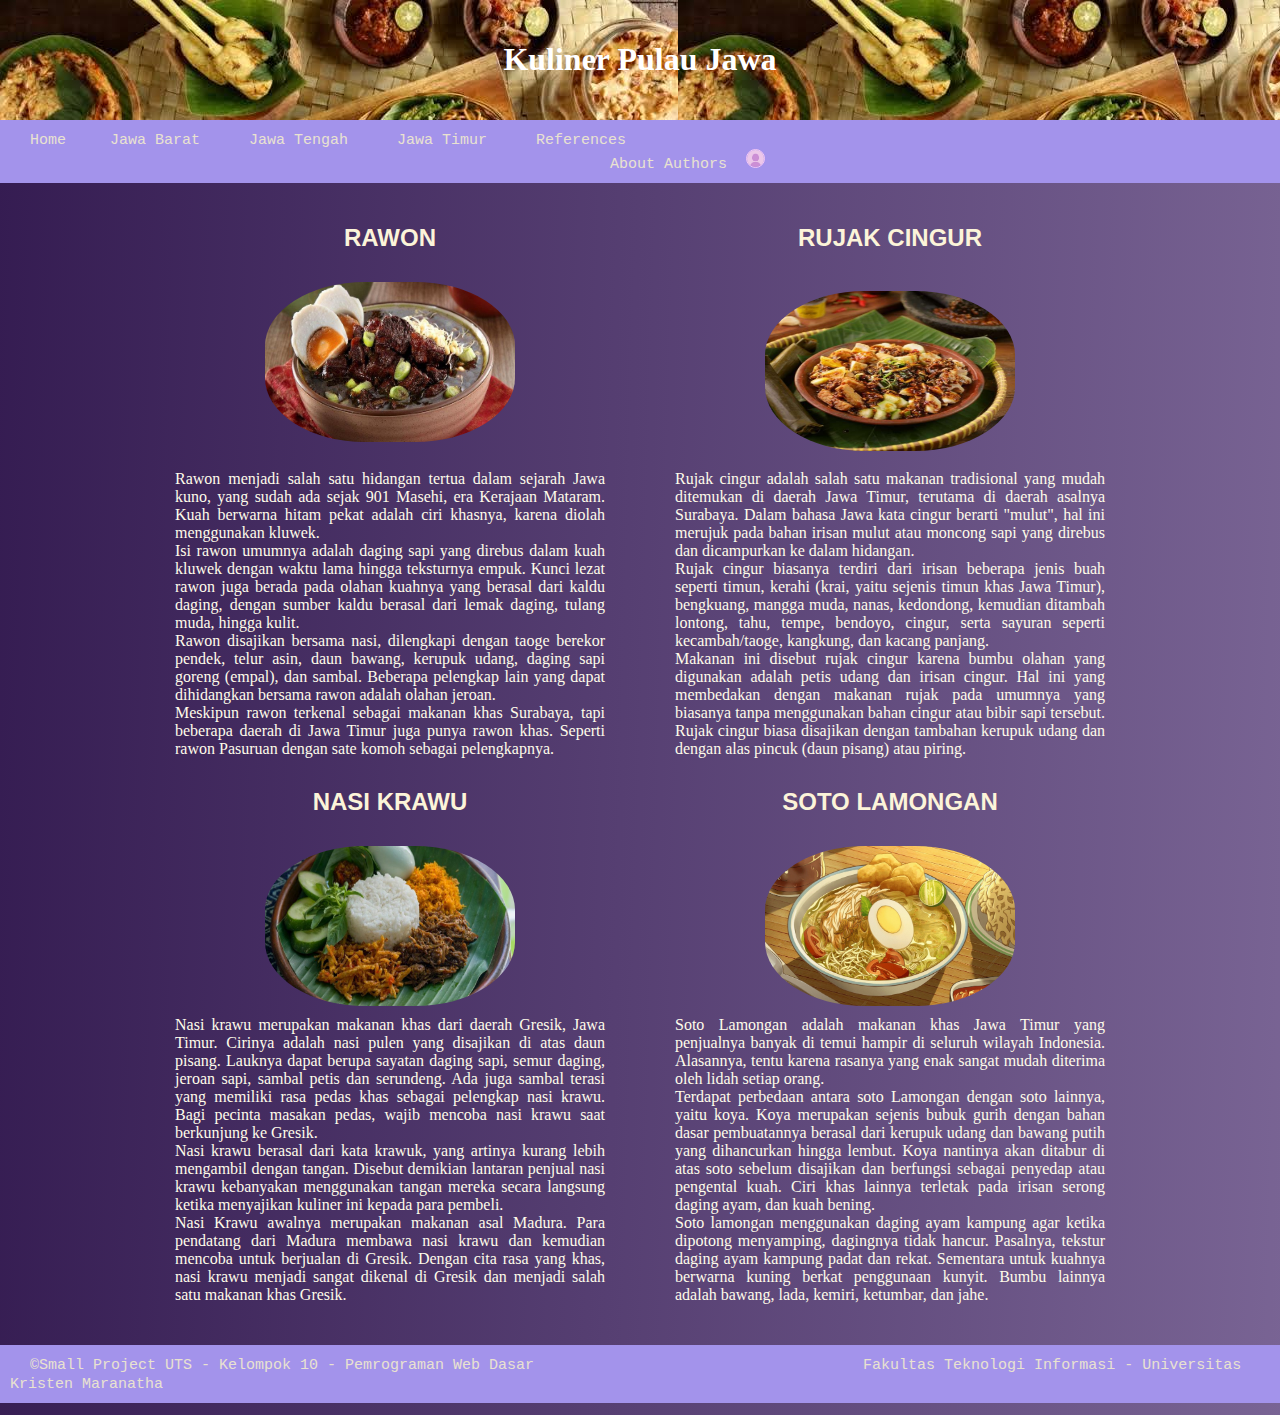
<file: UTS/index4.html>
<!---JAWA TIMUR-->

<!DOCTYPE html>
<html lang="en">
  <head>
    <meta charset="UTF-8" />
    <meta http-equiv="X-UA-Compatible" content="IE=edge" />
    <meta name="viewport" content="width=device-width, initial-scale=1.0" />
    <title>Kuliner Jawa Timur</title>
    <link rel="stylesheet" href="css/style4.css" />
  </head>
  <body>
    <header>
      <div class="bg">
        <div class=""><h1 class="h1">Kuliner Pulau Jawa</h1></div>
      </div>
    </header>
    <nav>
      <ul>
        <li><a class="jawa" href="index.html" target="_blank">Home</a></li>
        <li>
          <a class="jawa" href="index2.html" target="_blank">Jawa Barat</a>
        </li>
        <li>
          <a class="jawa" href="index3.html" target="_blank">Jawa Tengah </a>
        </li>
        <li>
          <a class="jawa" href="index4.html" target="_blank">Jawa Timur</a>
        </li>
        <li class="references">
          <a class="jawa" href="index5.html" target="_blank">References</a>
        </li>
        <span class="author">
          <li class="author2">
            <a href="index6.html" target="_blank" class="author2"
              >About Authors</a
            >
          </li>
          <img class="img1" src="src/orang.jpeg" />
        </span>
      </ul>
    </nav>
    <table>
      <tr>
        <td>
          <h2>Rawon</h2>
        </td>
        <td>
          <h2>Rujak Cingur</h2>
        </td>
      </tr>
      <tr>
        <td><img class="foto1" src="src/rawon.jpeg" /><br /></td>
        <td>
          <img class="foto1" src="src/rujakcingur.jpeg" />
        </td>
      </tr>
      <tr>
        <td>
          Rawon menjadi salah satu hidangan tertua dalam sejarah Jawa kuno, yang
          sudah ada sejak 901 Masehi, era Kerajaan Mataram. Kuah berwarna hitam
          pekat adalah ciri khasnya, karena diolah menggunakan kluwek.<br />
          Isi rawon umumnya adalah daging sapi yang direbus dalam kuah kluwek
          dengan waktu lama hingga teksturnya empuk. Kunci lezat rawon juga
          berada pada olahan kuahnya yang berasal dari kaldu daging, dengan
          sumber kaldu berasal dari lemak daging, tulang muda, hingga kulit.<br />
          Rawon disajikan bersama nasi, dilengkapi dengan taoge berekor pendek,
          telur asin, daun bawang, kerupuk udang, daging sapi goreng (empal),
          dan sambal. Beberapa pelengkap lain yang dapat dihidangkan bersama
          rawon adalah olahan jeroan.<br />
          Meskipun rawon terkenal sebagai makanan khas Surabaya, tapi beberapa
          daerah di Jawa Timur juga punya rawon khas. Seperti rawon Pasuruan
          dengan sate komoh sebagai pelengkapnya.
        </td>
        <td>
          Rujak cingur adalah salah satu makanan tradisional yang mudah
          ditemukan di daerah Jawa Timur, terutama di daerah asalnya Surabaya.
          Dalam bahasa Jawa kata cingur berarti "mulut", hal ini merujuk pada
          bahan irisan mulut atau moncong sapi yang direbus dan dicampurkan ke
          dalam hidangan. <br />
          Rujak cingur biasanya terdiri dari irisan beberapa jenis buah seperti
          timun, kerahi (krai, yaitu sejenis timun khas Jawa Timur), bengkuang,
          mangga muda, nanas, kedondong, kemudian ditambah lontong, tahu, tempe,
          bendoyo, cingur, serta sayuran seperti kecambah/taoge, kangkung, dan
          kacang panjang.<br />
          Makanan ini disebut rujak cingur karena bumbu olahan yang digunakan
          adalah petis udang dan irisan cingur. Hal ini yang membedakan dengan
          makanan rujak pada umumnya yang biasanya tanpa menggunakan bahan
          cingur atau bibir sapi tersebut. Rujak cingur biasa disajikan dengan
          tambahan kerupuk udang dan dengan alas pincuk (daun pisang) atau
          piring.
        </td>
      </tr>
      <tr>
        <td>
          <h2>Nasi Krawu</h2>
        </td>
        <td>
          <h2>Soto Lamongan</h2>
        </td>
      </tr>
      <tr>
        <td><img class="foto1" src="src/nasikrawu.jpeg" /></td>
        <td><img class="foto1" src="src/soto.jpeg" /></td>
      </tr>
      <tr>
        <td>
          Nasi krawu merupakan makanan khas dari daerah Gresik, Jawa Timur.
          Cirinya adalah nasi pulen yang disajikan di atas daun pisang. Lauknya
          dapat berupa sayatan daging sapi, semur daging, jeroan sapi, sambal
          petis dan serundeng. Ada juga sambal terasi yang memiliki rasa pedas
          khas sebagai pelengkap nasi krawu. Bagi pecinta masakan pedas, wajib
          mencoba nasi krawu saat berkunjung ke Gresik. <br />
          Nasi krawu berasal dari kata krawuk, yang artinya kurang lebih
          mengambil dengan tangan. Disebut demikian lantaran penjual nasi krawu
          kebanyakan menggunakan tangan mereka secara langsung ketika menyajikan
          kuliner ini kepada para pembeli. <br />
          Nasi Krawu awalnya merupakan makanan asal Madura. Para pendatang dari
          Madura membawa nasi krawu dan kemudian mencoba untuk berjualan di
          Gresik. Dengan cita rasa yang khas, nasi krawu menjadi sangat dikenal
          di Gresik dan menjadi salah satu makanan khas Gresik.
        </td>
        <td>
          Soto Lamongan adalah makanan khas Jawa Timur yang penjualnya banyak di
          temui hampir di seluruh wilayah Indonesia. Alasannya, tentu karena
          rasanya yang enak sangat mudah diterima oleh lidah setiap orang.<br />
          Terdapat perbedaan antara soto Lamongan dengan soto lainnya, yaitu
          koya. Koya merupakan sejenis bubuk gurih dengan bahan dasar
          pembuatannya berasal dari kerupuk udang dan bawang putih yang
          dihancurkan hingga lembut. Koya nantinya akan ditabur di atas soto
          sebelum disajikan dan berfungsi sebagai penyedap atau pengental kuah.
          Ciri khas lainnya terletak pada irisan serong daging ayam, dan kuah
          bening.<br />
          Soto lamongan menggunakan daging ayam kampung agar ketika dipotong
          menyamping, dagingnya tidak hancur. Pasalnya, tekstur daging ayam
          kampung padat dan rekat. Sementara untuk kuahnya berwarna kuning
          berkat penggunaan kunyit. Bumbu lainnya adalah bawang, lada, kemiri,
          ketumbar, dan jahe.
        </td>
      </tr>
    </table>
    <br /><br />
    <footer>
      <div>
        <ul class="footer">
          <li class="copy">
            &#169;Small Project UTS - Kelompok 10 - Pemrograman Web Dasar
          </li>
          <li class="maranatha">
            <a href="https://it.maranatha.edu/" target="_blank"
              >Fakultas Teknologi Informasi - Universitas Kristen Maranatha</a
            >
          </li>
        </ul>
      </div>
    </footer>
  </body>
</html>
</file>
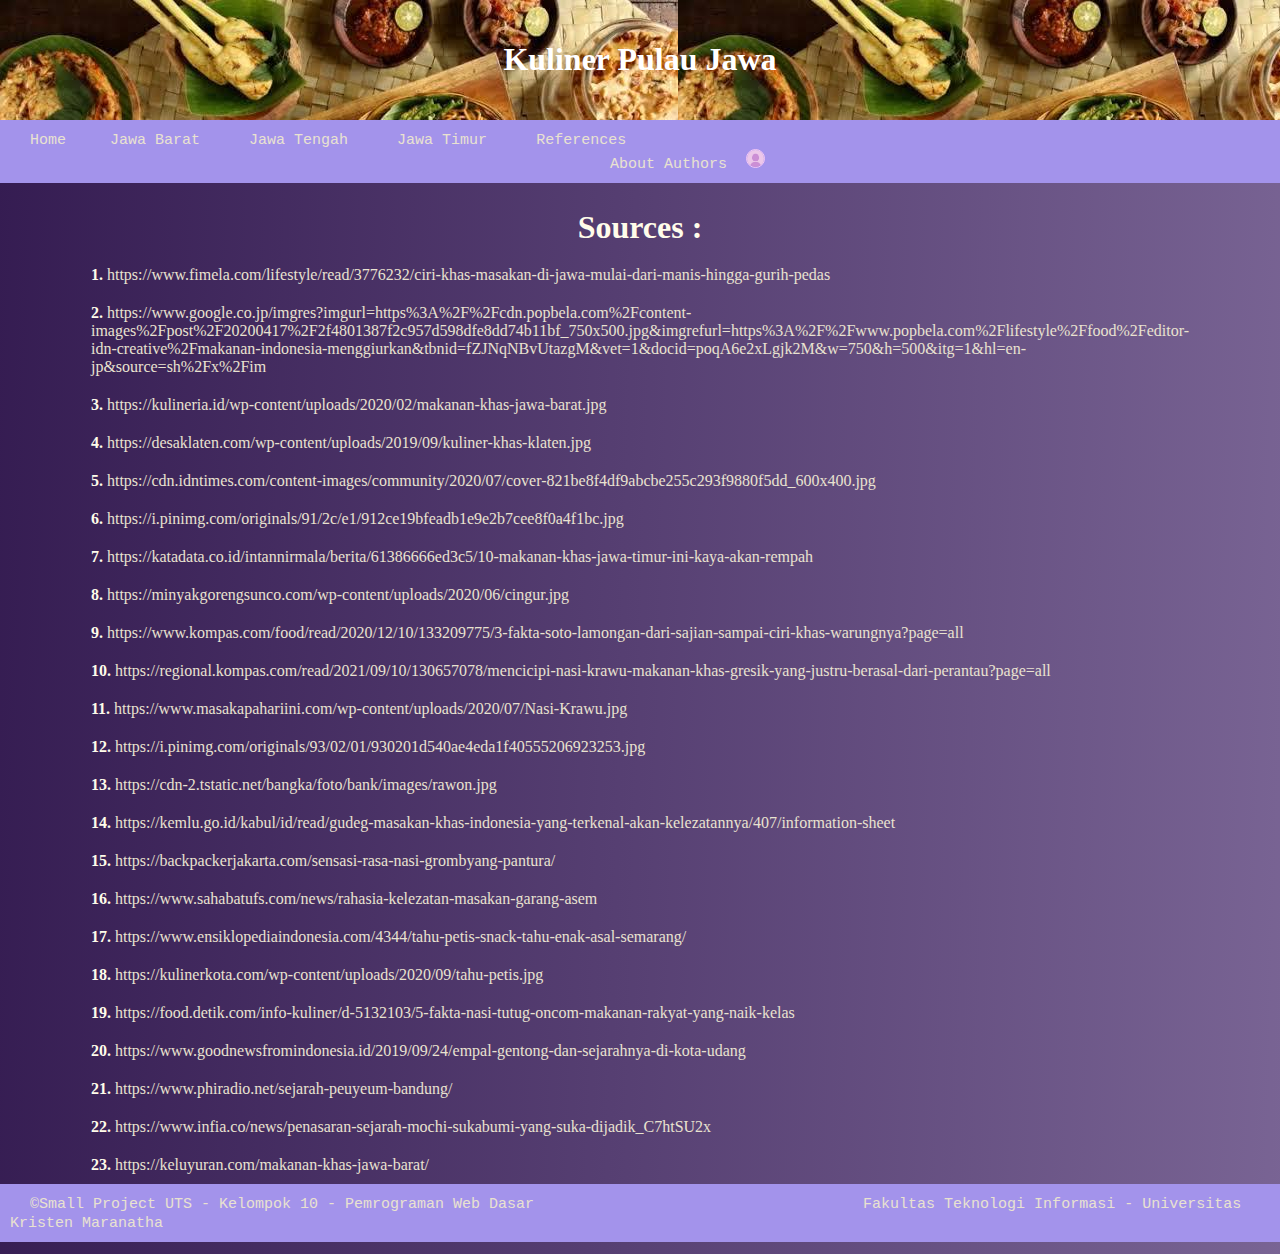
<file: UTS/index5.html>
<!---REFERENCES-->

<!DOCTYPE html>
<html lang="en">
  <head>
    <meta charset="UTF-8" />
    <meta http-equiv="X-UA-Compatible" content="IE=edge" />
    <meta name="viewport" content="width=device-width, initial-scale=1.0" />
    <title>References</title>
    <link rel="stylesheet" href="css/style5.css" />
  </head>
  <body>
    <header>
      <div class="bg">
        <div class=""><h1 class="h1">Kuliner Pulau Jawa</h1></div>
      </div>
    </header>
    <nav>
      <ul>
        <li><a class="jawa" href="index.html" target="_blank">Home</a></li>
        <li>
          <a class="jawa" href="index2.html" target="_blank">Jawa Barat</a>
        </li>
        <li>
          <a class="jawa" href="index3.html" target="_blank">Jawa Tengah</a>
        </li>
        <li>
          <a class="jawa" href="index4.html" target="_blank">Jawa Timur</a>
        </li>
        <li class="references">
          <a class="jawa" href="index5.html" target="_blank">References</a>
        </li>
        <span class="author">
          <li class="author2">
            <a href="index6.html" target="_blank" class="author2"
              >About Authors</a
            >
          </li>
          <img class="img1" src="src/orang.jpeg" />
        </span>
      </ul>
    </nav>
    <table>
      <tr>
        <td class="sources">Sources :</td>
      </tr>
      <tr>
        <td>
          <b>1.</b>
          <a
            href="https://www.fimela.com/lifestyle/read/3776232/ciri-khas-masakan-di-jawa-mulai-dari-manis-hingga-gurih-pedas"
            target="_blank"
            alt="artikel"
            >https://www.fimela.com/lifestyle/read/3776232/ciri-khas-masakan-di-jawa-mulai-dari-manis-hingga-gurih-pedas</a
          >
        </td>
      </tr>
      <tr>
        <td>
          <b>2.</b>
          <a
            href="https://www.google.co.jp/imgres?imgurl=https%3A%2F%2Fcdn.popbela.com%2Fcontent-images%2Fpost%2F20200417%2F2f4801387f2c957d598dfe8dd74b11bf_750x500.jpg&imgrefurl=https%3A%2F%2Fwww.popbela.com%2Flifestyle%2Ffood%2Feditor-idn-creative%2Fmakanan-indonesia-menggiurkan&tbnid=fZJNqNBvUtazgM&vet=1&docid=poqA6e2xLgjk2M&w=750&h=500&itg=1&hl=en-jp&source=sh%2Fx%2Fim"
            target="_blank"
            alt="background img header"
            >https://www.google.co.jp/imgres?imgurl=https%3A%2F%2Fcdn.popbela.com%2Fcontent-images%2Fpost%2F20200417%2F2f4801387f2c957d598dfe8dd74b11bf_750x500.jpg&imgrefurl=https%3A%2F%2Fwww.popbela.com%2Flifestyle%2Ffood%2Feditor-idn-creative%2Fmakanan-indonesia-menggiurkan&tbnid=fZJNqNBvUtazgM&vet=1&docid=poqA6e2xLgjk2M&w=750&h=500&itg=1&hl=en-jp&source=sh%2Fx%2Fim</a
          >
        </td>
      </tr>
      <tr>
        <td>
          <b>3.</b>
          <a
            href="https://kulineria.id/wp-content/uploads/2020/02/makanan-khas-jawa-barat.jpg"
            target="_blank"
            alt="kuliner jawa barat img"
            >https://kulineria.id/wp-content/uploads/2020/02/makanan-khas-jawa-barat.jpg</a
          >
        </td>
      </tr>
      <tr>
        <td>
          <b>4.</b>
          <a
            href="https://desaklaten.com/wp-content/uploads/2019/09/kuliner-khas-klaten.jpg"
            target="_blank"
            alt="kuliner jawa tengah img"
            >https://desaklaten.com/wp-content/uploads/2019/09/kuliner-khas-klaten.jpg</a
          >
        </td>
      </tr>
      <tr>
        <td>
          <b>5.</b>
          <a
            href="https://cdn.idntimes.com/content-images/community/2020/07/cover-821be8f4df9abcbe255c293f9880f5dd_600x400.jpg"
            target="_blank"
            alt="kuliner jawa timur img"
            >https://cdn.idntimes.com/content-images/community/2020/07/cover-821be8f4df9abcbe255c293f9880f5dd_600x400.jpg</a
          >
        </td>
      </tr>
      <tr>
        <td>
          <b>6.</b>
          <a
            href="https://i.pinimg.com/originals/91/2c/e1/912ce19bfeadb1e9e2b7cee8f0a4f1bc.jpg"
            target="_blank"
            alt="img profile orang"
            >https://i.pinimg.com/originals/91/2c/e1/912ce19bfeadb1e9e2b7cee8f0a4f1bc.jpg</a
          >
        </td>
      </tr>
      <tr>
        <td>
          <b>7.</b>
          <a
            href="https://katadata.co.id/intannirmala/berita/61386666ed3c5/10-makanan-khas-jawa-timur-ini-kaya-akan-rempah"
            target="_blank"
            alt="artikel makanan jawa timur"
            >https://katadata.co.id/intannirmala/berita/61386666ed3c5/10-makanan-khas-jawa-timur-ini-kaya-akan-rempah</a
          >
        </td>
      </tr>
      <tr>
        <td>
          <b>8.</b>
          <a
            href="https://minyakgorengsunco.com/wp-content/uploads/2020/06/cingur.jpg"
            target="_blank"
            alt="rujak cingur img"
            >https://minyakgorengsunco.com/wp-content/uploads/2020/06/cingur.jpg</a
          >
        </td>
      </tr>
      <tr>
        <td>
          <b>9.</b>
          <a
            href="https://www.kompas.com/food/read/2020/12/10/133209775/3-fakta-soto-lamongan-dari-sajian-sampai-ciri-khas-warungnya?page=all"
            target="_blank"
            alt="soto lamongan artikel"
            >https://www.kompas.com/food/read/2020/12/10/133209775/3-fakta-soto-lamongan-dari-sajian-sampai-ciri-khas-warungnya?page=all</a
          >
        </td>
      </tr>
      <tr>
        <td>
          <b>10.</b>
          <a
            href="https://regional.kompas.com/read/2021/09/10/130657078/mencicipi-nasi-krawu-makanan-khas-gresik-yang-justru-berasal-dari-perantau?page=all
          "
            target="_blank"
            alt="nasi krawu artikel"
            >https://regional.kompas.com/read/2021/09/10/130657078/mencicipi-nasi-krawu-makanan-khas-gresik-yang-justru-berasal-dari-perantau?page=all
          </a>
        </td>
      </tr>
      <tr>
        <td>
          <b>11.</b>
          <a
            href="https://www.masakapahariini.com/wp-content/uploads/2020/07/Nasi-Krawu.jpg"
            target="_blank"
            alt="nasi krawu img"
            >https://www.masakapahariini.com/wp-content/uploads/2020/07/Nasi-Krawu.jpg</a
          >
        </td>
      </tr>
      <tr>
        <td>
          <b> 12. </b>
          <a
            href="https://i.pinimg.com/originals/93/02/01/930201d540ae4eda1f40555206923253.jpg"
            target="_blank"
            alt="soto lamongan img"
            >https://i.pinimg.com/originals/93/02/01/930201d540ae4eda1f40555206923253.jpg</a
          >
        </td>
      </tr>
      <tr>
        <td>
          <b>13.</b>
          <a
            href="https://cdn-2.tstatic.net/bangka/foto/bank/images/rawon.jpg"
            target="_blank"
            alt="rawon img"
            >https://cdn-2.tstatic.net/bangka/foto/bank/images/rawon.jpg</a
          >
        </td>
      </tr>
      <tr>
        <td>
          <b>14.</b>
          <a
            href="https://kemlu.go.id/kabul/id/read/gudeg-masakan-khas-indonesia-yang-terkenal-akan-kelezatannya/407/information-sheet"
            target="_blank"
            alt="Artikel dan gambar Gudeg"
            >https://kemlu.go.id/kabul/id/read/gudeg-masakan-khas-indonesia-yang-terkenal-akan-kelezatannya/407/information-sheet</a
          >
        </td>
      </tr>
      <tr>
        <td>
          <b>15.</b>
          <a
            href="https://backpackerjakarta.com/sensasi-rasa-nasi-grombyang-pantura/"
            target="_blank"
            alt="Artikel dan gambar Nasi Grombyang"
            >https://backpackerjakarta.com/sensasi-rasa-nasi-grombyang-pantura/</a
          >
        </td>
      </tr>
      <tr>
        <td>
          <b>16.</b>
          <a
            href="https://www.sahabatufs.com/news/rahasia-kelezatan-masakan-garang-asem"
            target="_blank"
            alt="Artikel dan gambar Garang Asem"
            >https://www.sahabatufs.com/news/rahasia-kelezatan-masakan-garang-asem</a
          >
        </td>
      </tr>
      <tr>
        <td>
          <b>17.</b>
          <a
            href="https://www.ensiklopediaindonesia.com/4344/tahu-petis-snack-tahu-enak-asal-semarang/"
            target="_blank"
            alt="Artikel Tahu Petis"
            >https://www.ensiklopediaindonesia.com/4344/tahu-petis-snack-tahu-enak-asal-semarang/</a
          >
        </td>
      </tr>
      <tr>
        <td>
          <b>18.</b>
          <a
            href="https://kulinerkota.com/wp-content/uploads/2020/09/tahu-petis.jpg"
            target="_blank"
            alt="Gambar Tahu Petis"
            >https://kulinerkota.com/wp-content/uploads/2020/09/tahu-petis.jpg</a
          >
        </td>
      </tr>
      <tr>
        <td>
          <b>19.</b>
          <a
            href="https://food.detik.com/info-kuliner/d-5132103/5-fakta-nasi-tutug-oncom-makanan-rakyat-yang-naik-kelas"
            target="_blank"
            alt="Artikel Nasi Tutug Oncom"
            >https://food.detik.com/info-kuliner/d-5132103/5-fakta-nasi-tutug-oncom-makanan-rakyat-yang-naik-kelas</a
          >
        </td>
      </tr>
      <tr>
        <td>
          <b>20.</b>
          <a
            href="https://www.goodnewsfromindonesia.id/2019/09/24/empal-gentong-dan-sejarahnya-di-kota-udang"
            target="_blank"
            alt="Artikel Empal Gentong"
            >https://www.goodnewsfromindonesia.id/2019/09/24/empal-gentong-dan-sejarahnya-di-kota-udang</a
          >
        </td>
      </tr>
      <tr>
        <td>
          <b>21.</b>
          <a
            href="https://www.phiradio.net/sejarah-peuyeum-bandung/"
            target="_blank"
            alt="Artikel Peuyeum Bandung"
            >https://www.phiradio.net/sejarah-peuyeum-bandung/</a
          >
        </td>
      </tr>
      <tr>
        <td>
          <b>22.</b>
          <a
            href="https://www.infia.co/news/penasaran-sejarah-mochi-sukabumi-yang-suka-dijadik_C7htSU2x"
            target="_blank"
            alt="Artikel Mochi Sukabumi"
            >https://www.infia.co/news/penasaran-sejarah-mochi-sukabumi-yang-suka-dijadik_C7htSU2x</a
          >
        </td>
      </tr>
      <tr>
        <td>
          <b>23.</b>
          <a
            href="https://keluyuran.com/makanan-khas-jawa-barat/"
            target="_blank"
            alt="Gambar Nasi Tutug Oncom, Empal Gentong, Peuyeum Bandung, Mochi Sukabumi"
            >https://keluyuran.com/makanan-khas-jawa-barat/</a
          >
        </td>
      </tr>
    </table>

    <footer>
      <div>
        <ul class="footer">
          <li class="copy">
            &#169;Small Project UTS - Kelompok 10 - Pemrograman Web Dasar
          </li>
          <li class="maranatha">
            <a href="https://it.maranatha.edu/" target="_blank"
              >Fakultas Teknologi Informasi - Universitas Kristen Maranatha</a
            >
          </li>
        </ul>
      </div>
    </footer>
  </body>
</html>
</file>
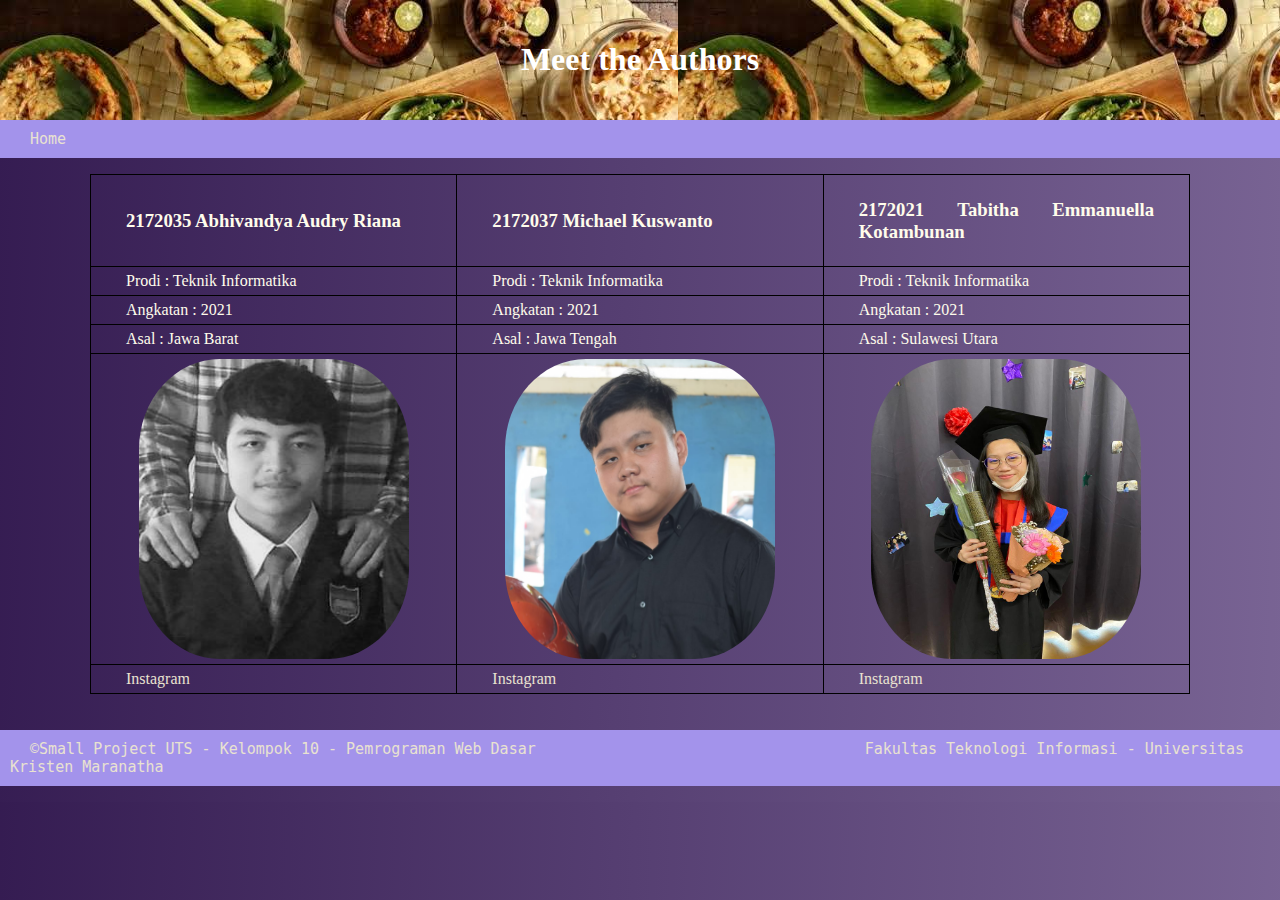
<file: uts/index6.html>
<!---ABOUT AUTHORS-->

<!DOCTYPE html>
<html lang="en">
  <head>
    <meta charset="UTF-8" />
    <meta http-equiv="X-UA-Compatible" content="IE=edge" />
    <meta name="viewport" content="width=device-width, initial-scale=1.0" />
    <title>Meet the Authors</title>
    <link rel="stylesheet" href="css/style6.css" />
  </head>
  <body>
    <header>
      <div class="bg">
        <div class=""><h1 class="h1">Meet the Authors</h1></div>
      </div>
    </header>
    <nav>
      <ul>
        <li><a class="jawa" href="index.html" target="_blank">Home</a></li>
        <!--<li>
          <a class="jawa" href="index2.html" target="_blank">Jawa Barat</a>
        </li>
        <li>
          <a class="jawa" href="index3.html" target="_blank">Jawa Tengah</a>
        </li>
        <li>
          <a class="jawa" href="index4.html" target="_blank">Jawa Timur</a>
        </li>
        <li class="references">References</li>
        <span class="author">
          <li class="author2">
            <a href="authors.html" target="_blank" class="author2"
              >About Authors</a
            >
          </li>
          <img class="img1" src="src/orang.jpeg" />
        </span>-->
      </ul>
    </nav>
    <table>
      <tr>
        <td><h3>2172035 Abhivandya Audry Riana</h3></td>
        <td><h3>2172037 Michael Kuswanto</h3></td>
        <td><h3>2172021 Tabitha Emmanuella Kotambunan</h3></td>
      </tr>
      <tr>
        <td>Prodi : Teknik Informatika</td>
        <td>Prodi : Teknik Informatika</td>
        <td>Prodi : Teknik Informatika</td>
      </tr>
      <tr>
        <td>Angkatan : 2021</td>
        <td>Angkatan : 2021</td>
        <td>Angkatan : 2021</td>
      </tr>
      <tr>
        <td>Asal : Jawa Barat</td>
        <td>Asal : Jawa Tengah</td>
        <td>Asal : Sulawesi Utara</td>
      </tr>
      <tr>
        <td><img class="fotoegi"src="src/fotoegi.jpeg"></td>
        <td><img class="fotomichael"src="src/fotomichael.jpeg"></td>
        <td><img class="fototabitha" src="src/fototabitha.jpeg" /></td>
      </tr>
      <tr>
        <td><a href="https://www.instagram.com/abhivandyaar/" target="_blank" class="ig">Instagram</a></td>
        <td><a href="https://www.instagram.com/mike_kun24/" target="_blank" class="ig">Instagram</a></td>
        <td>
          <a
            href="https://www.instagram.com/kotambunantabitha/"
            target="_blank"
            class="ig"
            >Instagram</a
          >
        </td>
      </tr>
    </table>
    <br><br>

    <footer>
      <div>
        <ul class="footer">
          <li class="copy">
            &#169;Small Project UTS - Kelompok 10 - Pemrograman Web Dasar
          </li>
          <li class="maranatha">
            <a href="https://it.maranatha.edu/" target="_blank"
              >Fakultas Teknologi Informasi - Universitas Kristen Maranatha</a
            >
          </li>
        </ul>
      </div>
    </footer>
  </body>
</html>
</file>
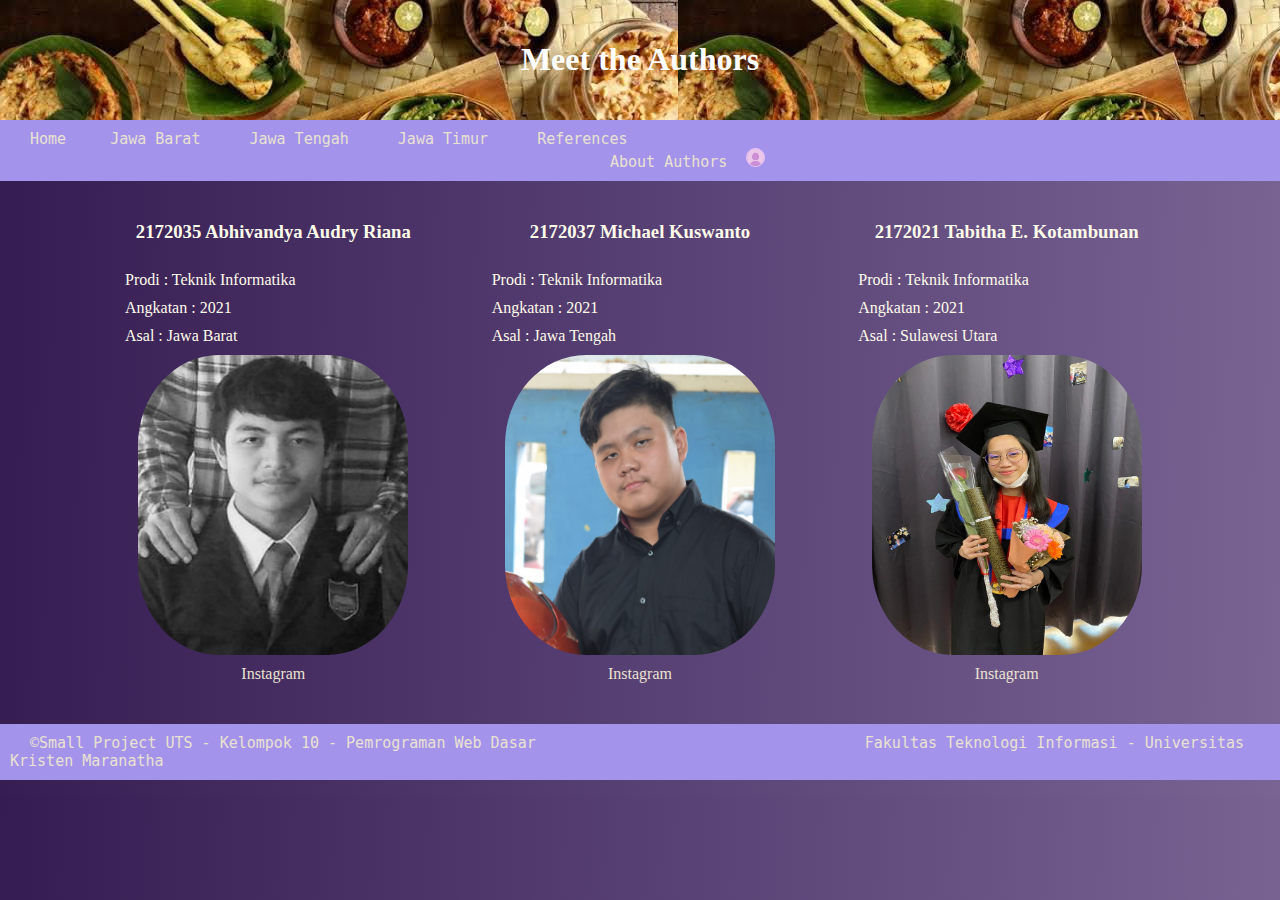
<file: UTS/index6.html>
<!---ABOUT AUTHORS-->

<!DOCTYPE html>
<html lang="en">
  <head>
    <meta charset="UTF-8" />
    <meta http-equiv="X-UA-Compatible" content="IE=edge" />
    <meta name="viewport" content="width=device-width, initial-scale=1.0" />
    <title>Meet the Authors</title>
    <link rel="stylesheet" href="css/style6.css" />
  </head>
  <body>
    <header>
      <div class="bg">
        <div class=""><h1 class="h1">Meet the Authors</h1></div>
      </div>
    </header>
    <nav>
      <ul>
        <li><a class="jawa" href="index.html" target="_blank">Home</a></li>
        <li>
          <a class="jawa" href="index2.html" target="_blank">Jawa Barat</a>
        </li>
        <li>
          <a class="jawa" href="index3.html" target="_blank">Jawa Tengah</a>
        </li>
        <li>
          <a class="jawa" href="index4.html" target="_blank">Jawa Timur</a>
        </li>
        <li class="references">References</li>
        <span class="author">
          <li class="author2">
            <a href="authors.html" target="_blank" class="author2"
              >About Authors</a
            >
          </li>
          <img class="img1" src="src/orang.jpeg" />
        </span>
      </ul>
    </nav>
    <table>
      <tr>
        <td><h3>2172035 Abhivandya Audry Riana</h3></td>
        <td><h3>2172037 Michael Kuswanto</h3></td>
        <td><h3>2172021 Tabitha E. Kotambunan</h3></td>
      </tr>
      <tr>
        <td>Prodi : Teknik Informatika</td>
        <td>Prodi : Teknik Informatika</td>
        <td>Prodi : Teknik Informatika</td>
      </tr>
      <tr>
        <td>Angkatan : 2021</td>
        <td>Angkatan : 2021</td>
        <td>Angkatan : 2021</td>
      </tr>
      <tr>
        <td>Asal : Jawa Barat</td>
        <td>Asal : Jawa Tengah</td>
        <td>Asal : Sulawesi Utara</td>
      </tr>
      <tr>
        <td><img class="fotoegi" src="src/fotoegi.jpeg" /></td>
        <td><img class="fotomichael" src="src/fotomichael.jpeg" /></td>
        <td><img class="fototabitha" src="src/fototabitha.jpeg" /></td>
      </tr>
      <tr>
        <td class="ig">
          <a
            href="https://www.instagram.com/abhivandyaar/"
            target="_blank"
            class="ig"
            >Instagram</a
          >
        </td>
        <td class="ig">
          <a
            href="https://www.instagram.com/mike_kun24/"
            target="_blank"
            class="ig"
            >Instagram</a
          >
        </td>
        <td class="ig">
          <a
            href="https://www.instagram.com/kotambunantabitha/"
            target="_blank"
            class="ig"
            >Instagram</a
          >
        </td>
      </tr>
    </table>
    <br /><br />

    <footer>
      <div>
        <ul class="footer">
          <li class="copy">
            &#169;Small Project UTS - Kelompok 10 - Pemrograman Web Dasar
          </li>
          <li class="maranatha">
            <a href="https://it.maranatha.edu/" target="_blank"
              >Fakultas Teknologi Informasi - Universitas Kristen Maranatha</a
            >
          </li>
        </ul>
      </div>
    </footer>
  </body>
</html>
</file>
<file: css/style.css>
header {
    position: sticky;
    top: 0px;
}
nav {
    position: sticky;
    top: 115px;
}
.bg {
    background-image: url(../src/bgmkn.jpg);
    padding: 20px;
    position: sticky;
    top: 0px;
}
h1 {
    opacity: 100%;
    font-weight: bold;
    color: white;
    text-align: center;
}
ul {
    background-color: slateblue;
    padding: 10px;
    margin-top: 0px;
}
li {
    display: inline;
    padding: 20px;
    text-align: center;
    text-decoration: none;
    justify-content: center;
}
li:hover {
    color: white;
    text-decoration: underline;
    text-decoration-color: crimson;
}
footer {
    position: sticky;
    bottom: 0px;
    padding: 10px;
    background-color: teal;
}
a:visited {
    color: black;
}
a {
    text-decoration: none;
}
p {
   text-align: right;
}
#copy {
    text-align: left;
}
</file>
<file: UTS/css/style.css>
/*CSS HOME PAGE*/

body {
  margin: 0px;
  background: linear-gradient(
    91.7deg,
    rgb(50, 25, 79) -4.3%,
    rgb(122, 101, 149) 101.8%
  );
}
header {
  position: sticky;
  top: 0px;
}
nav {
  position: sticky;
  top: 115px;
}
.bg {
  background-image: url(../src/bg1.jpeg);
  padding: 20px;
  position: sticky;
  top: 0px;
}
.h1 {
  color: white;
  font-weight: bold;
  text-align: center;
}
ul {
  background-color: #a393eb;
  padding: 10px;
  margin-top: 0px;
}
.author {
  margin-left: 600px;
}
.author2 {
  padding: 0px;
}
.img1 {
  width: 17px;
  border: 1px solid #f5c7f7;
  border-radius: 50%;
  margin-left: 10px;
}

li {
  display: inline;
  padding: 20px;
  text-align: center;
  text-decoration: none;
  justify-content: center;
  color: #e9e2d0;
  font-family: monospace;
  font-size: 15px;
}
li:hover {
  color: #6d42c7;
  text-decoration: underline;
  text-decoration-color: #edb1f1;
}

.jawa:visited {
  color: #e9e2d0;
}
a {
  text-decoration: none;
  color: #e9e2d0;
}
.jawa:hover {
  color: #6d42c7;
  text-decoration: underline #edb1f1;
  cursor: context-menu;
}
.author2:hover {
  cursor: zoom-in;
  color: #6d42c7;
  text-decoration: underline;
  text-decoration-color: #edb1f1;
}
.isi {
  text-decoration: none;
  font-family: "Gill Sans", "Gill Sans MT", Calibri, "Trebuchet MS", sans-serif;
  color: #fffcea;
  padding: 20px 300px 15px 350px;
  font-size: 22px;
  text-align: justify;
}
.img2 {
  width: 290px;
  height: 240px;
}
.img3 {
  width: 230px;
  height: 165px;
}
.img4 {
  width: 190px;
  height: 135px;
}
h3 {
  text-align: center;
  color: #a275e3;
  font-family: Georgia, "Times New Roman", Times, serif;
}
.footer {
  position: relative;
  bottom: 0px;
  background-color: #a393eb;
}
.copy:hover {
  color: #e9e2d0;
  text-decoration: none;
}
.maranatha {
  margin-left: 280px;
}
.subs {
  text-align: center;
  color: #ffa1d0;
  font-family: Cambria, Cochin, Georgia, Times, "Times New Roman", serif;
  font-size: 20px;
}
button {
  margin: 0 auto;
  background-color: #ffe9e3;
  display: block;
  font-family: "Segoe UI", Tahoma, Geneva, Verdana, sans-serif;
  padding: 8px;
  border: 3px solid #a3a7e4;
  color: #6c567b;
  border-radius: 5px;
  font-size: 15px;
  cursor: pointer;
  text-transform: uppercase;
}
button:hover {
  color: #5e366a;
  border: 3px solid #4e3188;
  background-color: #d7aef3;
}
</file>
<file: css/style2.css>
header {
    position: sticky;
    top: 0px;
}
nav {
    position: sticky;
    top: 115px;
}
.bg {
    background-image: url(../src/bgmkn.jpg);
    padding: 20px;
    position: sticky;
    top: 0px;
}
h1 {
    opacity: 100%;
    font-weight: bold;
    color: white;
    text-align: center;
}
ul {
    background-color: slateblue;
    padding: 10px;
    margin-top: 0px;
}
li {
    display: inline;
    padding: 20px;
    text-align: center;
    justify-content: center;
}
li:hover {
    color: white;
    text-decoration: underline;
    text-decoration-color: crimson;
}
footer {
    position: sticky;
    bottom: 0px;
    padding: 10px;
    background-color: teal;
}
img {
    width: 200px;
}
table {
    width: 800px;
    margin: 0 auto;
    text-align: justify;
    border: 1px solid black;
}
a:visited {
    color: black;
}
a {
    text-decoration: none;
}
</file>
<file: uts/css/style2.css>
body {
  margin: 0px;
  background: linear-gradient(
    91.7deg,
    rgb(50, 25, 79) -4.3%,
    rgb(122, 101, 149) 101.8%
  );
}
header {
  position: sticky;
  top: 0px;
}
nav {
  position: sticky;
  top: 115px;
}
.bg {
  background-image: url(../src/bg1.jpeg);
  padding: 20px;
  position: sticky;
  top: 0px;
}
.h1 {
  color: white;
  font-weight: bold;
  text-align: center;
}
ul {
  background-color: #a393eb;
  padding: 10px;
  margin-top: 0px;
}
.author {
  margin-left: 600px;
}
.author2 {
  padding: 0px;
}
.img1 {
  width: 17px;
  border: 1px solid #f5c7f7;
  border-radius: 50%;
  margin-left: 10px;
}

li {
  display: inline;
  padding: 20px;
  text-align: center;
  text-decoration: none;
  justify-content: center;
  color: #e9e2d0;
  font-family: monospace;
  font-size: 15px;
}
li:hover {
  color: #6d42c7;
  text-decoration: underline;
  text-decoration-color: #edb1f1;
}
.references:hover {
  cursor: alias;
}
.jawa:visited {
  color: #e9e2d0;
}

a {
  text-decoration: none;
  color: #e9e2d0;
}
.jawa:hover {
  color: #6d42c7;
  text-decoration: underline #edb1f1;
  cursor: context-menu;
}
.author2:hover {
  cursor: zoom-in;
  color: #6d42c7;
  text-decoration: underline;
  text-decoration-color: #edb1f1;
}

table,
td {
  width: 1000px;
  margin: 0 auto;
  text-align: justify;
  border: 1px solid black;
  border-collapse: collapse;
  padding: 5px 35px;
  color: #fffcea;
}
.foto1 {
  display: block;
  margin: 0 auto;
  width: 250px;
  height: 160px;
  border-radius: 40%;
}

h2 {
  text-align: center;
  color: #fcf4d9;
  font-family: "Trebuchet MS", "Lucida Sans Unicode", "Lucida Grande",
    "Lucida Sans", Arial, sans-serif;
  text-transform: uppercase;
}

.footer {
  position: relative;
  bottom: 0px;
  background-color: #a393eb;
}
.copy:hover {
  color: #e9e2d0;
  text-decoration: none;
}
.maranatha {
  margin-left: 280px;
}
a {
  text-decoration: none;
}
a:visited {
  color: #e9e2d0;
}
a:hover {
  text-decoration: underline;
}
</file>
<file: UTS/css/style2.css>
body {
  margin: 0px;
  background: linear-gradient(
    91.7deg,
    rgb(50, 25, 79) -4.3%,
    rgb(122, 101, 149) 101.8%
  );
}
header {
  position: sticky;
  top: 0px;
}
nav {
  position: sticky;
  top: 115px;
}
.bg {
  background-image: url(../src/bg1.jpeg);
  padding: 20px;
  position: sticky;
  top: 0px;
}
.h1 {
  color: white;
  font-weight: bold;
  text-align: center;
}
ul {
  background-color: #a393eb;
  padding: 10px;
  margin-top: 0px;
}
.author {
  margin-left: 600px;
}
.author2 {
  padding: 0px;
}
.img1 {
  width: 17px;
  border: 1px solid #f5c7f7;
  border-radius: 50%;
  margin-left: 10px;
}

li {
  display: inline;
  padding: 20px;
  text-align: center;
  text-decoration: none;
  justify-content: center;
  color: #e9e2d0;
  font-family: monospace;
  font-size: 15px;
}
li:hover {
  color: #6d42c7;
  text-decoration: underline;
  text-decoration-color: #edb1f1;
}
.references:hover {
  cursor: alias;
}
.jawa:visited {
  color: #e9e2d0;
}

a {
  text-decoration: none;
  color: #e9e2d0;
}
.jawa:hover {
  color: #6d42c7;
  text-decoration: underline #edb1f1;
  cursor: context-menu;
}
.author2:hover {
  cursor: zoom-in;
  color: #6d42c7;
  text-decoration: underline;
  text-decoration-color: #edb1f1;
}

table,
td {
  width: 1000px;
  margin: 0 auto;
  text-align: justify;

  border-collapse: collapse;
  padding: 5px 35px;
  color: #fffcea;
}
.foto1 {
  display: block;
  margin: 0 auto;
  width: 250px;
  height: 160px;
  border-radius: 40%;
}

h2 {
  text-align: center;
  color: #fcf4d9;
  font-family: "Trebuchet MS", "Lucida Sans Unicode", "Lucida Grande",
    "Lucida Sans", Arial, sans-serif;
  text-transform: uppercase;
}

.footer {
  position: relative;
  bottom: 0px;
  background-color: #a393eb;
}
.copy:hover {
  color: #e9e2d0;
  text-decoration: none;
}
.maranatha {
  margin-left: 280px;
}
a {
  text-decoration: none;
}
a:visited {
  color: #e9e2d0;
}
a:hover {
  text-decoration: underline;
}
</file>
<file: uts/css/style3.css>
body {
  margin: 0px;
  background: linear-gradient(
    91.7deg,
    rgb(50, 25, 79) -4.3%,
    rgb(122, 101, 149) 101.8%
  );
}
header {
  position: sticky;
  top: 0px;
}
nav {
  position: sticky;
  top: 115px;
}
.bg {
  background-image: url(../src/bg1.jpeg);
  padding: 20px;
  position: sticky;
  top: 0px;
}
.h1 {
  color: white;
  font-weight: bold;
  text-align: center;
}
ul {
  background-color: #a393eb;
  padding: 10px;
  margin-top: 0px;
}
.author {
  margin-left: 600px;
}
.author2 {
  padding: 0px;
}
.img1 {
  width: 17px;
  border: 1px solid #f5c7f7;
  border-radius: 50%;
  margin-left: 10px;
}

li {
  display: inline;
  padding: 20px;
  text-align: center;
  text-decoration: none;
  justify-content: center;
  color: #e9e2d0;
  font-family: monospace;
  font-size: 15px;
}
li:hover {
  color: #6d42c7;
  text-decoration: underline;
  text-decoration-color: #edb1f1;
}

.jawa:visited {
  color: #e9e2d0;
}
a {
  text-decoration: none;
  color: #e9e2d0;
}
.jawa:hover {
  color: #6d42c7;
  text-decoration: underline #edb1f1;
  cursor: context-menu;
}
.author2:hover {
  cursor: zoom-in;
  color: #6d42c7;
  text-decoration: underline;
  text-decoration-color: #edb1f1;
}

table,
td {
  width: 1000px;
  margin: 0 auto;
  text-align: justify;
  border: 1px solid black;
  border-collapse: collapse;
  padding: 5px 35px;
  color: #fffcea;
}
.foto1 {
  display: block;
  margin: 0 auto;
  width: 250px;
  height: 160px;
  border-radius: 40%;
}

h2 {
  text-align: center;
  color: #fcf4d9;
  font-family: "Trebuchet MS", "Lucida Sans Unicode", "Lucida Grande",
    "Lucida Sans", Arial, sans-serif;
  text-transform: uppercase;
}
.footer {
  position: relative;
  bottom: 0px;
  background-color: #a393eb;
}
.copy:hover {
  color: #e9e2d0;
  text-decoration: none;
}
.maranatha {
  margin-left: 280px;
}
a {
  text-decoration: none;
}
a:visited {
  color: #e9e2d0;
}
a:hover {
  text-decoration: underline;
}
.footer {
  position: relative;
  bottom: 0px;
  background-color: #a393eb;
}
.copy:hover {
  color: #e9e2d0;
  text-decoration: none;
}
.maranatha {
  margin-left: 280px;
}
a {
  text-decoration: none;
}
a:visited {
  color: #e9e2d0;
}
a:hover {
  text-decoration: underline;
}
li {
  display: inline;
  padding: 20px;
  text-align: center;
  text-decoration: none;
  justify-content: center;
  color: #e9e2d0;
  font-family: monospace;
  font-size: 15px;
}
</file>
<file: UTS/css/style3.css>
body {
  margin: 0px;
  background: linear-gradient(
    91.7deg,
    rgb(50, 25, 79) -4.3%,
    rgb(122, 101, 149) 101.8%
  );
}
header {
  position: sticky;
  top: 0px;
}
nav {
  position: sticky;
  top: 115px;
}
.bg {
  background-image: url(../src/bg1.jpeg);
  padding: 20px;
  position: sticky;
  top: 0px;
}
.h1 {
  color: white;
  font-weight: bold;
  text-align: center;
}
ul {
  background-color: #a393eb;
  padding: 10px;
  margin-top: 0px;
}
.author {
  margin-left: 600px;
}
.author2 {
  padding: 0px;
}
.img1 {
  width: 17px;
  border: 1px solid #f5c7f7;
  border-radius: 50%;
  margin-left: 10px;
}

li {
  display: inline;
  padding: 20px;
  text-align: center;
  text-decoration: none;
  justify-content: center;
  color: #e9e2d0;
  font-family: monospace;
  font-size: 15px;
}
li:hover {
  color: #6d42c7;
  text-decoration: underline;
  text-decoration-color: #edb1f1;
}

.jawa:visited {
  color: #e9e2d0;
}
a {
  text-decoration: none;
  color: #e9e2d0;
}
.jawa:hover {
  color: #6d42c7;
  text-decoration: underline #edb1f1;
  cursor: context-menu;
}
.author2:hover {
  cursor: zoom-in;
  color: #6d42c7;
  text-decoration: underline;
  text-decoration-color: #edb1f1;
}

table,
td {
  width: 1000px;
  margin: 0 auto;
  text-align: justify;

  border-collapse: collapse;
  padding: 5px 35px;
  color: #fffcea;
}
.foto1 {
  display: block;
  margin: 0 auto;
  width: 250px;
  height: 160px;
  border-radius: 40%;
}

h2 {
  text-align: center;
  color: #fcf4d9;
  font-family: "Trebuchet MS", "Lucida Sans Unicode", "Lucida Grande",
    "Lucida Sans", Arial, sans-serif;
  text-transform: uppercase;
}
.footer {
  position: relative;
  bottom: 0px;
  background-color: #a393eb;
}
.copy:hover {
  color: #e9e2d0;
  text-decoration: none;
}
.maranatha {
  margin-left: 280px;
}
a {
  text-decoration: none;
}
a:visited {
  color: #e9e2d0;
}
a:hover {
  text-decoration: underline;
}
.footer {
  position: relative;
  bottom: 0px;
  background-color: #a393eb;
}
.copy:hover {
  color: #e9e2d0;
  text-decoration: none;
}
.maranatha {
  margin-left: 280px;
}
a {
  text-decoration: none;
}
a:visited {
  color: #e9e2d0;
}
a:hover {
  text-decoration: underline;
}
li {
  display: inline;
  padding: 20px;
  text-align: center;
  text-decoration: none;
  justify-content: center;
  color: #e9e2d0;
  font-family: monospace;
  font-size: 15px;
}
</file>
<file: UTS/css/style4.css>
body {
  margin: 0px;
  background: linear-gradient(
    91.7deg,
    rgb(50, 25, 79) -4.3%,
    rgb(122, 101, 149) 101.8%
  );
}
header {
  position: sticky;
  top: 0px;
}
nav {
  position: sticky;
  top: 115px;
}
.bg {
  background-image: url(../src/bg1.jpeg);
  padding: 20px;
  position: sticky;
  top: 0px;
}
.h1 {
  color: white;
  font-weight: bold;
  text-align: center;
}
ul {
  background-color: #a393eb;
  padding: 10px;
  margin-top: 0px;
}
.author {
  margin-left: 600px;
}
.author2 {
  padding: 0px;
}
.img1 {
  width: 17px;
  border: 1px solid #f5c7f7;
  border-radius: 50%;
  margin-left: 10px;
}

li {
  display: inline;
  padding: 20px;
  text-align: center;
  text-decoration: none;
  justify-content: center;
  color: #e9e2d0;
  font-family: monospace;
  font-size: 15px;
}
li:hover {
  color: #6d42c7;
  text-decoration: underline;
  text-decoration-color: #edb1f1;
}
.references:hover {
  cursor: alias;
}
.jawa:visited {
  color: #e9e2d0;
}
a {
  text-decoration: none;
  color: #e9e2d0;
}
.jawa:hover {
  color: #6d42c7;
  text-decoration: underline #edb1f1;
  cursor: context-menu;
}
.author2:hover {
  cursor: zoom-in;
  color: #6d42c7;
  text-decoration: underline;
  text-decoration-color: #edb1f1;
}

table,
td {
  width: 1000px;
  margin: 0 auto;
  text-align: justify;
  /*border: 1px solid black;*/
  border-collapse: collapse;
  padding: 5px 35px;
  color: #fffcea;
}
.foto1 {
  display: block;
  margin: 0 auto;
  width: 250px;
  height: 160px;
  border-radius: 40%;
}

h2 {
  text-align: center;
  color: #fcf4d9;
  font-family: "Trebuchet MS", "Lucida Sans Unicode", "Lucida Grande",
    "Lucida Sans", Arial, sans-serif;
  text-transform: uppercase;
}
.footer {
  position: relative;
  bottom: 0px;
  background-color: #a393eb;
}
.copy:hover {
  color: #e9e2d0;
  text-decoration: none;
}
.maranatha {
  margin-left: 280px;
}
a {
  text-decoration: none;
}
a:visited {
  color: #e9e2d0;
}
a:hover {
  text-decoration: underline;
}
li {
  display: inline;
  padding: 20px;
  text-align: center;
  text-decoration: none;
  justify-content: center;
  color: #e9e2d0;
  font-family: monospace;
  font-size: 15px;
}
</file>
<file: UTS/css/style5.css>
body {
  margin: 0px;
  background: linear-gradient(
    91.7deg,
    rgb(50, 25, 79) -4.3%,
    rgb(122, 101, 149) 101.8%
  );
}
header {
  position: sticky;
  top: 0px;
}
nav {
  position: sticky;
  top: 115px;
}
.bg {
  background-image: url(../src/bg1.jpeg);
  padding: 20px;
  position: sticky;
  top: 0px;
}
.h1 {
  color: white;
  font-weight: bold;
  text-align: center;
}
ul {
  background-color: #a393eb;
  padding: 10px;
  margin-top: 0px;
}
.author {
  margin-left: 600px;
}
.author2 {
  padding: 0px;
}
.img1 {
  width: 17px;
  border: 1px solid #f5c7f7;
  border-radius: 50%;
  margin-left: 10px;
}

li {
  display: inline;
  padding: 20px;
  text-align: center;
  text-decoration: none;
  justify-content: center;
  color: #e9e2d0;
  font-family: monospace;
  font-size: 15px;
}
li:hover {
  color: #6d42c7;
  text-decoration: underline;
  text-decoration-color: #edb1f1;
}
.references:hover {
  cursor: alias;
}
.jawa:visited {
  color: #e9e2d0;
}
a {
  text-decoration: none;
  color: #e9e2d0;
}
.jawa:hover {
  color: #6d42c7;
  text-decoration: underline #edb1f1;
  cursor: context-menu;
}
.author2:hover {
  cursor: zoom-in;
  color: #6d42c7;
  text-decoration: underline;
  text-decoration-color: #edb1f1;
}

table,
td {
  width: 1000px;
  margin: 0 auto;
  text-align: justify;
  border: 1px solid black;
  border-collapse: collapse;
  padding: 5px 35px;
  color: #fffcea;
}
.foto1 {
  display: block;
  margin: 0 auto;
  width: 250px;
  height: 160px;
  border-radius: 40%;
}

h2 {
  text-align: center;
  color: #fcf4d9;
  font-family: "Trebuchet MS", "Lucida Sans Unicode", "Lucida Grande",
    "Lucida Sans", Arial, sans-serif;
  text-transform: uppercase;
}
.footer {
  position: relative;
  bottom: 0px;
  background-color: #a393eb;
}
.copy:hover {
  color: #e9e2d0;
  text-decoration: none;
}
.maranatha {
  margin-left: 280px;
}
a {
  text-decoration: none;
}
a:visited {
  color: #e9e2d0;
}
a:hover {
  text-decoration: underline;
}
.footer {
  position: relative;
  bottom: 0px;
  background-color: #a393eb;
}
.copy:hover {
  color: #e9e2d0;
  text-decoration: none;
}
.maranatha {
  margin-left: 280px;
}
a {
  text-decoration: none;
}
a:visited {
  color: #e9e2d0;
}
a:hover {
  text-decoration: underline;
}
li {
  display: inline;
  padding: 20px;
  text-align: center;
  text-decoration: none;
  justify-content: center;
  color: #e9e2d0;
  font-family: monospace;
  font-size: 15px;
}
table,
td {
  text-align: left;
  padding: 10px;
  border: none;
}
.sources {
  font-size: 2em;
  font-weight: bold;
  text-align: center;
}
</file>
<file: uts/css/style6.css>
body {
  margin: 0px;
  background: linear-gradient(
    91.7deg,
    rgb(50, 25, 79) -4.3%,
    rgb(122, 101, 149) 101.8%
  );
}
header {
  position: sticky;
  top: 0px;
}
nav {
  position: sticky;
  top: 115px;
}
.bg {
  background-image: url(../src/bg1.jpeg);
  padding: 20px;
  position: sticky;
  top: 0px;
}
.h1 {
  color: white;
  font-weight: bold;
  text-align: center;
}
ul {
  background-color: #a393eb;
  padding: 10px;
  margin-top: 0px;
}
.author {
  margin-left: 600px;
}
.author2 {
  padding: 0px;
}
.img1 {
  width: 17px;
  border: 1px solid #f5c7f7;
  border-radius: 50%;
  margin-left: 10px;
}

li {
  display: inline;
  padding: 20px;
  text-align: center;
  text-decoration: none;
  justify-content: center;
  color: #e9e2d0;
  font-family: monospace;
  font-size: 15px;
}
li:hover {
  color: #6d42c7;
  text-decoration: underline;
  text-decoration-color: #edb1f1;
}
.references:hover {
  cursor: alias;
}
.jawa:visited {
  color: #e9e2d0;
}
a {
  text-decoration: none;
  color: #e9e2d0;
}
.jawa:hover {
  color: #6d42c7;
  text-decoration: underline #edb1f1;
  cursor: context-menu;
}
.author2:hover {
  cursor: zoom-in;
  color: #6d42c7;
  text-decoration: underline;
  text-decoration-color: #edb1f1;
}

table,
td {
  width: 1000px;
  margin: 0 auto;
  text-align: justify;
  border: 1px solid black;
  border-collapse: collapse;
  padding: 5px 35px;
  color: #fffcea;
}
.foto1 {
  display: block;
  margin: 0 auto;
  width: 250px;
  height: 160px;
  border-radius: 40%;
}

h2 {
  text-align: center;
  color: #fcf4d9;
  font-family: "Trebuchet MS", "Lucida Sans Unicode", "Lucida Grande",
    "Lucida Sans", Arial, sans-serif;
  text-transform: uppercase;
}
.footer {
  position: relative;
  bottom: 0px;
  background-color: #a393eb;
}
.copy:hover {
  color: #e9e2d0;
  text-decoration: none;
}
.maranatha {
  margin-left: 280px;
}
a {
  text-decoration: none;
}
a:visited {
  color: #e9e2d0;
}
a:hover {
  text-decoration: underline;
}
.footer {
  position: relative;
  bottom: 0px;
  background-color: #a393eb;
}
.copy:hover {
  color: #e9e2d0;
  text-decoration: none;
}
.maranatha {
  margin-left: 280px;
}
a {
  text-decoration: none;
}
a:visited {
  color: #e9e2d0;
}
a:hover {
  text-decoration: underline;
}
li {
  display: inline;
  padding: 20px;
  text-align: center;
  text-decoration: none;
  justify-content: center;
  color: #e9e2d0;
  font-family: monospace;
  font-size: 15px;
}
table,
td {
  width: 1100px;
  margin: 0 auto;
  text-align: justify;
  /*border: 1px solid black;*/
  border-collapse: collapse;
  padding: 5px 35px;
  color: hsl(51, 100%, 96%);
}
.fotoegi {
  display: block;
  margin: 0 auto;
  width: 270px;
  height: 300px;
  border-radius: 30%;
}
.fotomichael {
  display: block;
  margin: 0 auto;
  width: 270px;
  height: 300px;
  border-radius: 30%;
}
.fototabitha {
  display: block;
  margin: 0 auto;
  width: 270px;
  height: 300px;
  border-radius: 30%;
}
</file>
<file: UTS/css/style6.css>
body {
  margin: 0px;
  background: linear-gradient(
    91.7deg,
    rgb(50, 25, 79) -4.3%,
    rgb(122, 101, 149) 101.8%
  );
}
header {
  position: sticky;
  top: 0px;
}
nav {
  position: sticky;
  top: 115px;
}
.bg {
  background-image: url(../src/bg1.jpeg);
  padding: 20px;
  position: sticky;
  top: 0px;
}
.h1 {
  color: white;
  font-weight: bold;
  text-align: center;
}
ul {
  background-color: #a393eb;
  padding: 10px;
  margin-top: 0px;
}
.author {
  margin-left: 600px;
}
.author2 {
  padding: 0px;
}
.img1 {
  width: 17px;
  border: 1px solid #f5c7f7;
  border-radius: 50%;
  margin-left: 10px;
}

li {
  display: inline;
  padding: 20px;
  text-align: center;
  text-decoration: none;
  justify-content: center;
  color: #e9e2d0;
  font-family: monospace;
  font-size: 15px;
}
li:hover {
  color: #6d42c7;
  text-decoration: underline;
  text-decoration-color: #edb1f1;
}
.references:hover {
  cursor: alias;
}
.jawa:visited {
  color: #e9e2d0;
}
a {
  text-decoration: none;
  color: #e9e2d0;
}
.jawa:hover {
  color: #6d42c7;
  text-decoration: underline #edb1f1;
  cursor: context-menu;
}
.author2:hover {
  cursor: zoom-in;
  color: #6d42c7;
  text-decoration: underline;
  text-decoration-color: #edb1f1;
}

table,
td {
  width: 1000px;
  margin: 0 auto;
  text-align: justify;
  border-collapse: collapse;
  padding: 5px 35px;
  color: #fffcea;
}
.foto1 {
  display: block;
  margin: 0 auto;
  width: 250px;
  height: 160px;
  border-radius: 40%;
}

h2 {
  text-align: center;
  color: #fcf4d9;
  font-family: "Trebuchet MS", "Lucida Sans Unicode", "Lucida Grande",
    "Lucida Sans", Arial, sans-serif;
  text-transform: uppercase;
}
.footer {
  position: fixed;
  bottom: 0px;
  background-color: #a393eb;
}
.copy:hover {
  color: #e9e2d0;
  text-decoration: none;
}
.maranatha {
  margin-left: 280px;
}
a {
  text-decoration: none;
}
a:visited {
  color: #e9e2d0;
}
a:hover {
  text-decoration: underline;
}
.footer {
  position: relative;
  bottom: 0px;
  background-color: #a393eb;
}
.copy:hover {
  color: #e9e2d0;
  text-decoration: none;
}
.maranatha {
  margin-left: 280px;
}
a {
  text-decoration: none;
}
a:visited {
  color: #e9e2d0;
}
a:hover {
  text-decoration: underline;
}
li {
  display: inline;
  padding: 20px;
  text-align: center;
  text-decoration: none;
  justify-content: center;
  color: #e9e2d0;
  font-family: monospace;
  font-size: 15px;
}
table,
td {
  width: 1100px;
  margin: 0 auto;
  text-align: justify;

  border-collapse: collapse;
  padding: 5px 35px;
  color: #fffcea;
}
h3 {
  text-align: center;
}
.ig {
  text-align: center;
}
.fototabitha {
  display: block;
  margin: 0 auto;
  width: 270px;
  height: 300px;
  border-radius: 30%;
}
.fotomichael {
  display: block;
  margin: 0 auto;
  width: 270px;
  height: 300px;
  border-radius: 30%;
}
.fotoegi {
  display: block;
  margin: 0 auto;
  width: 270px;
  height: 300px;
  border-radius: 30%;
}
</file>
